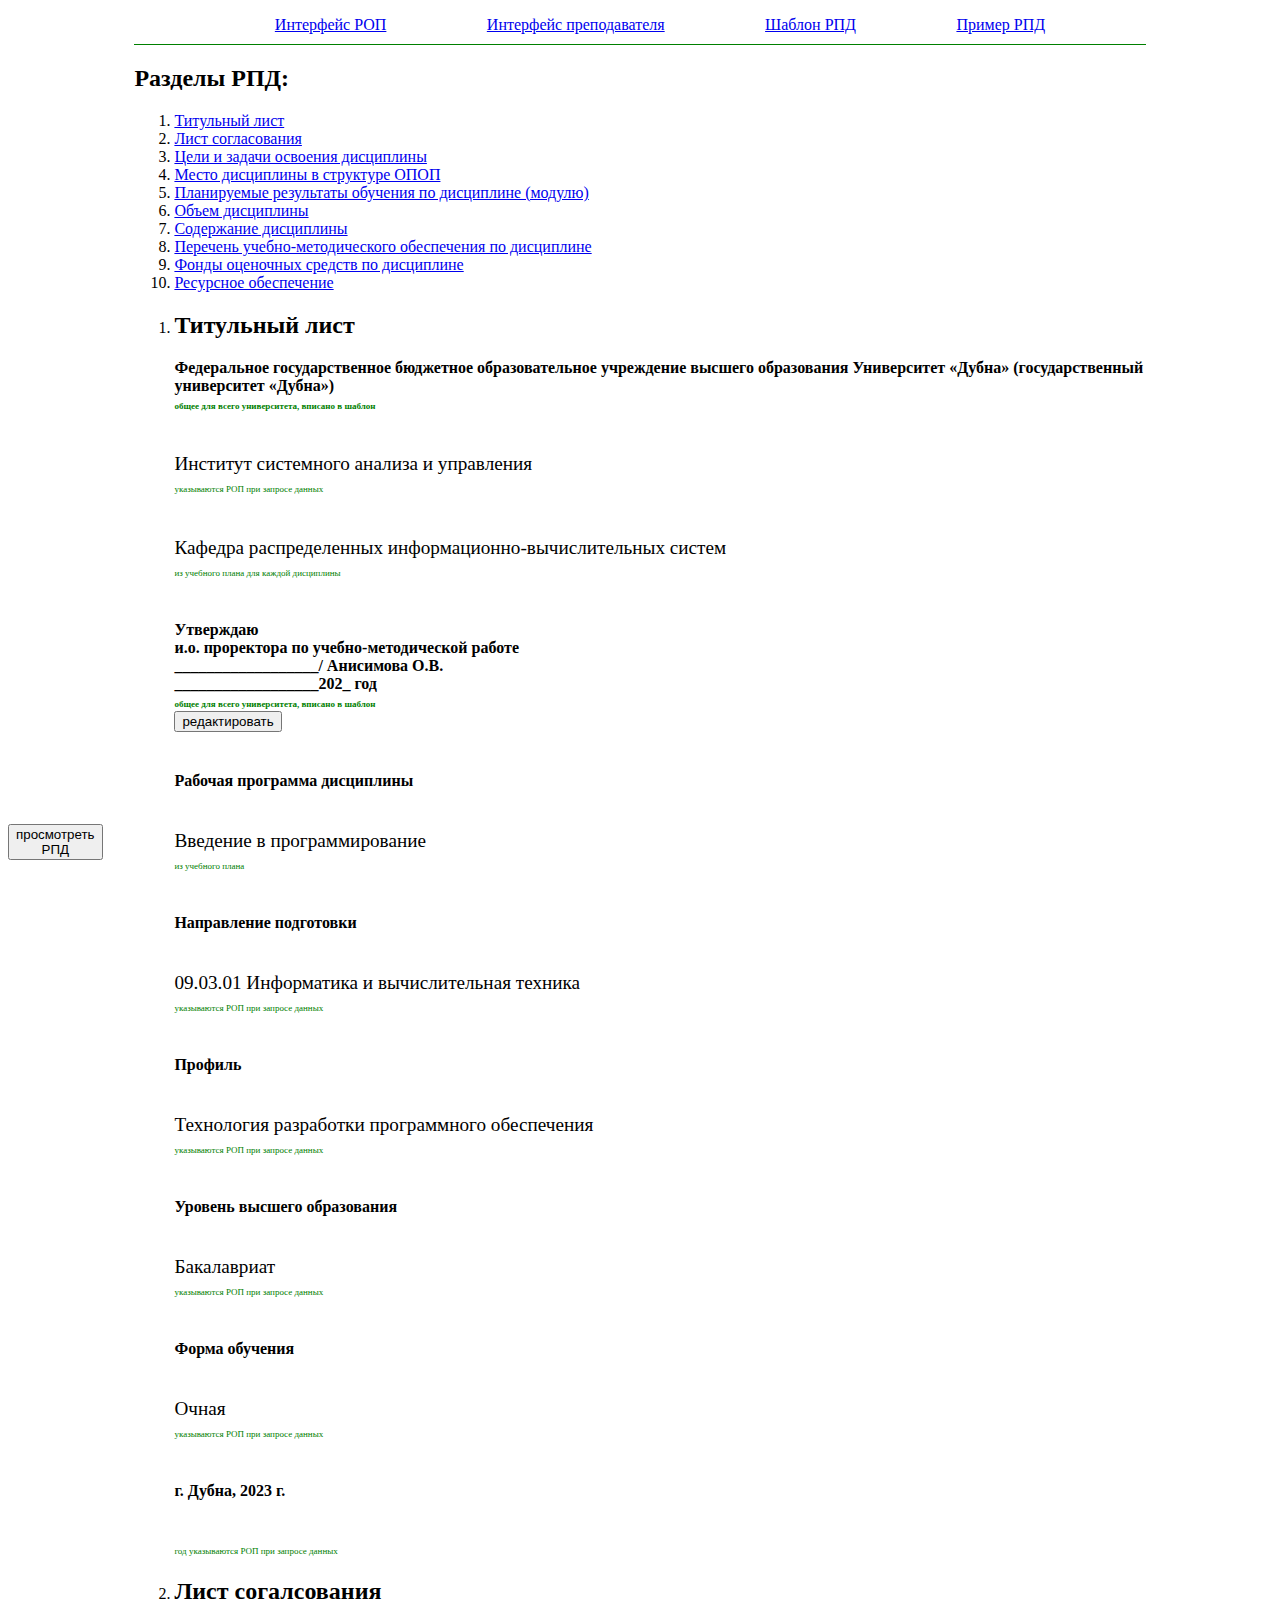
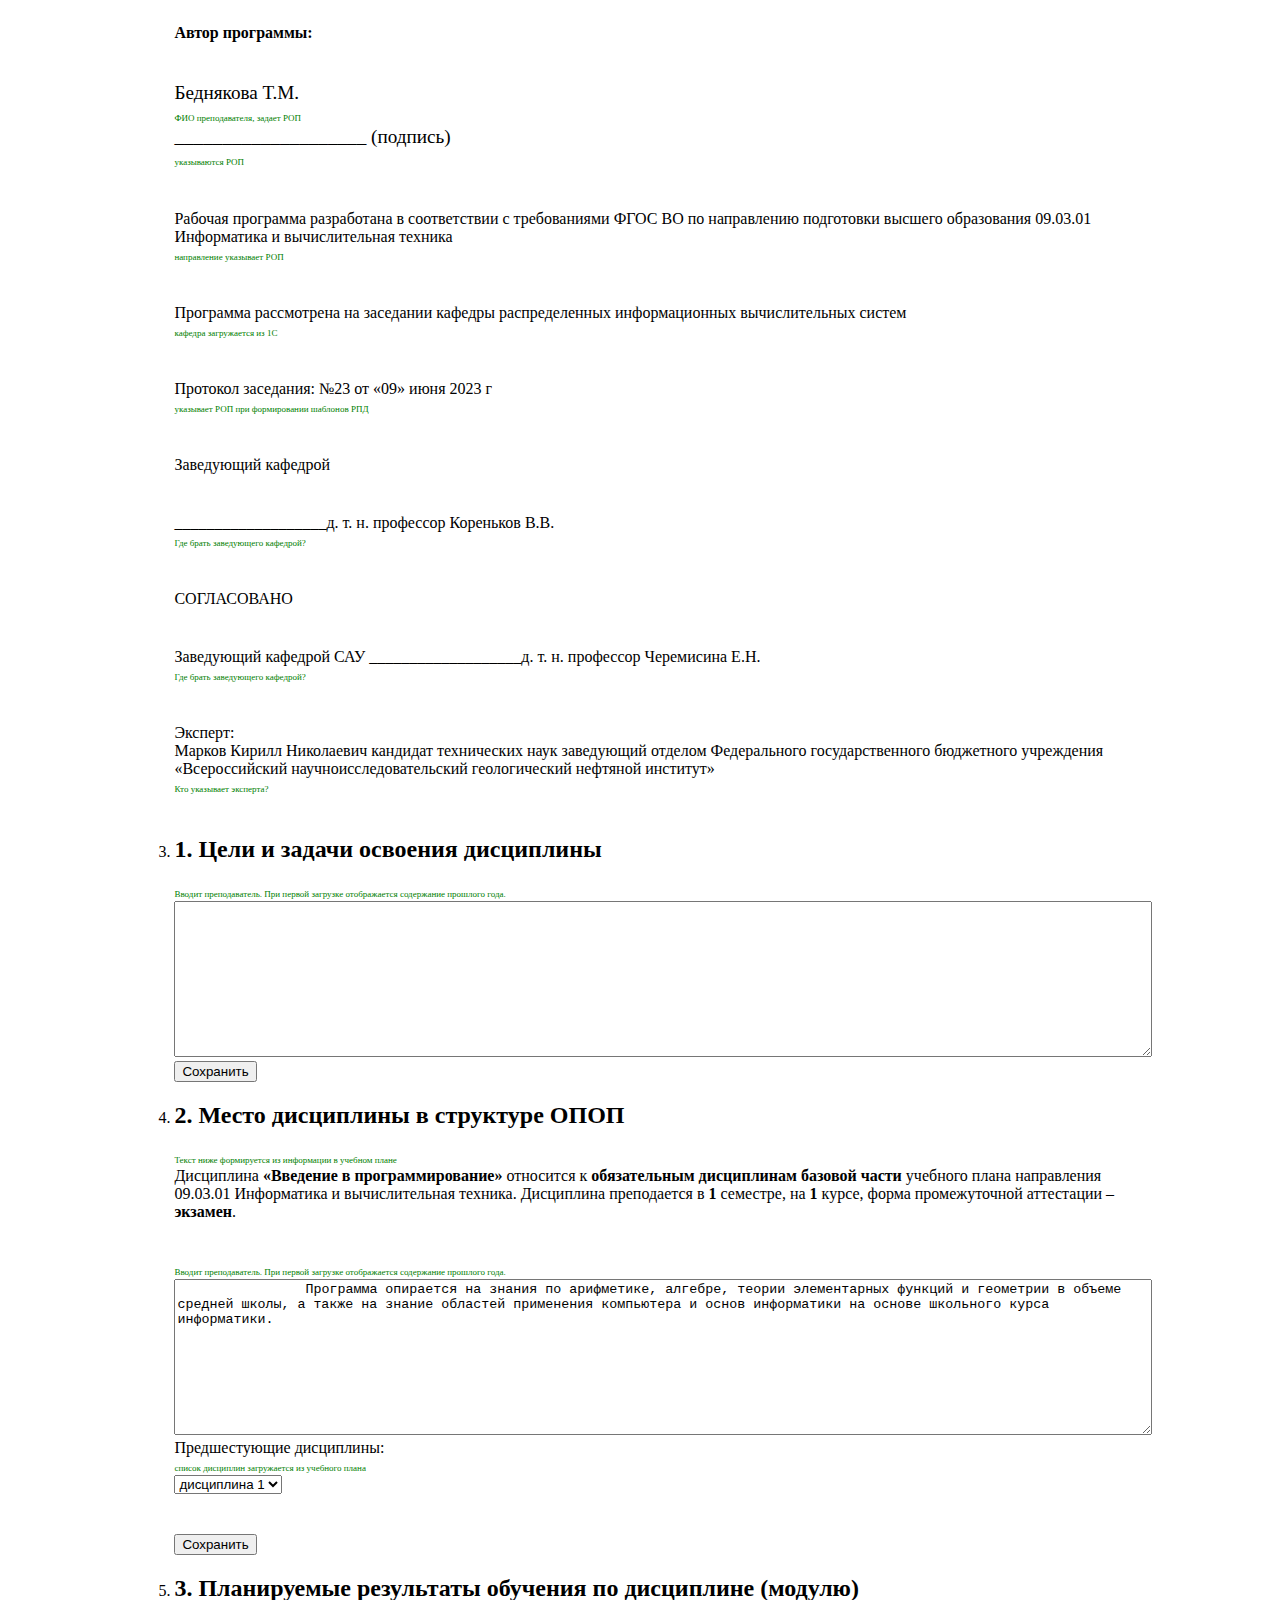
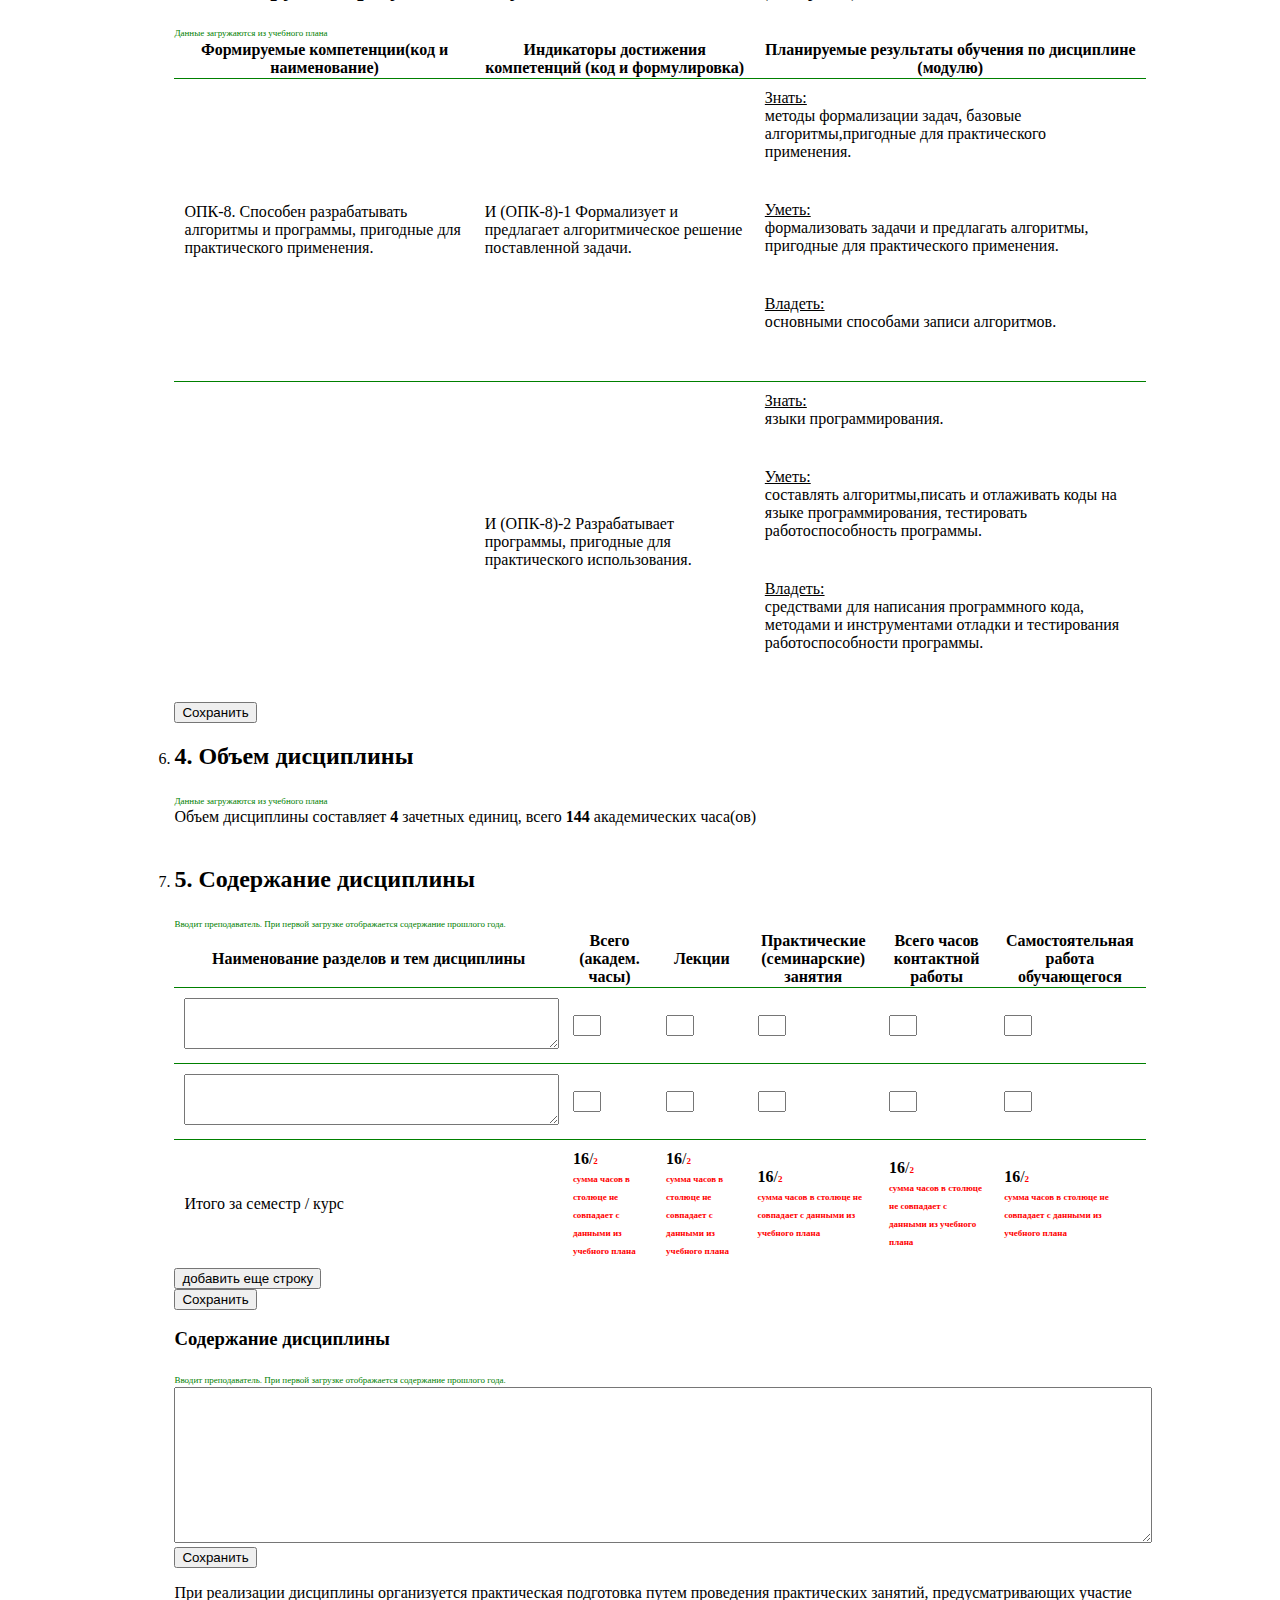
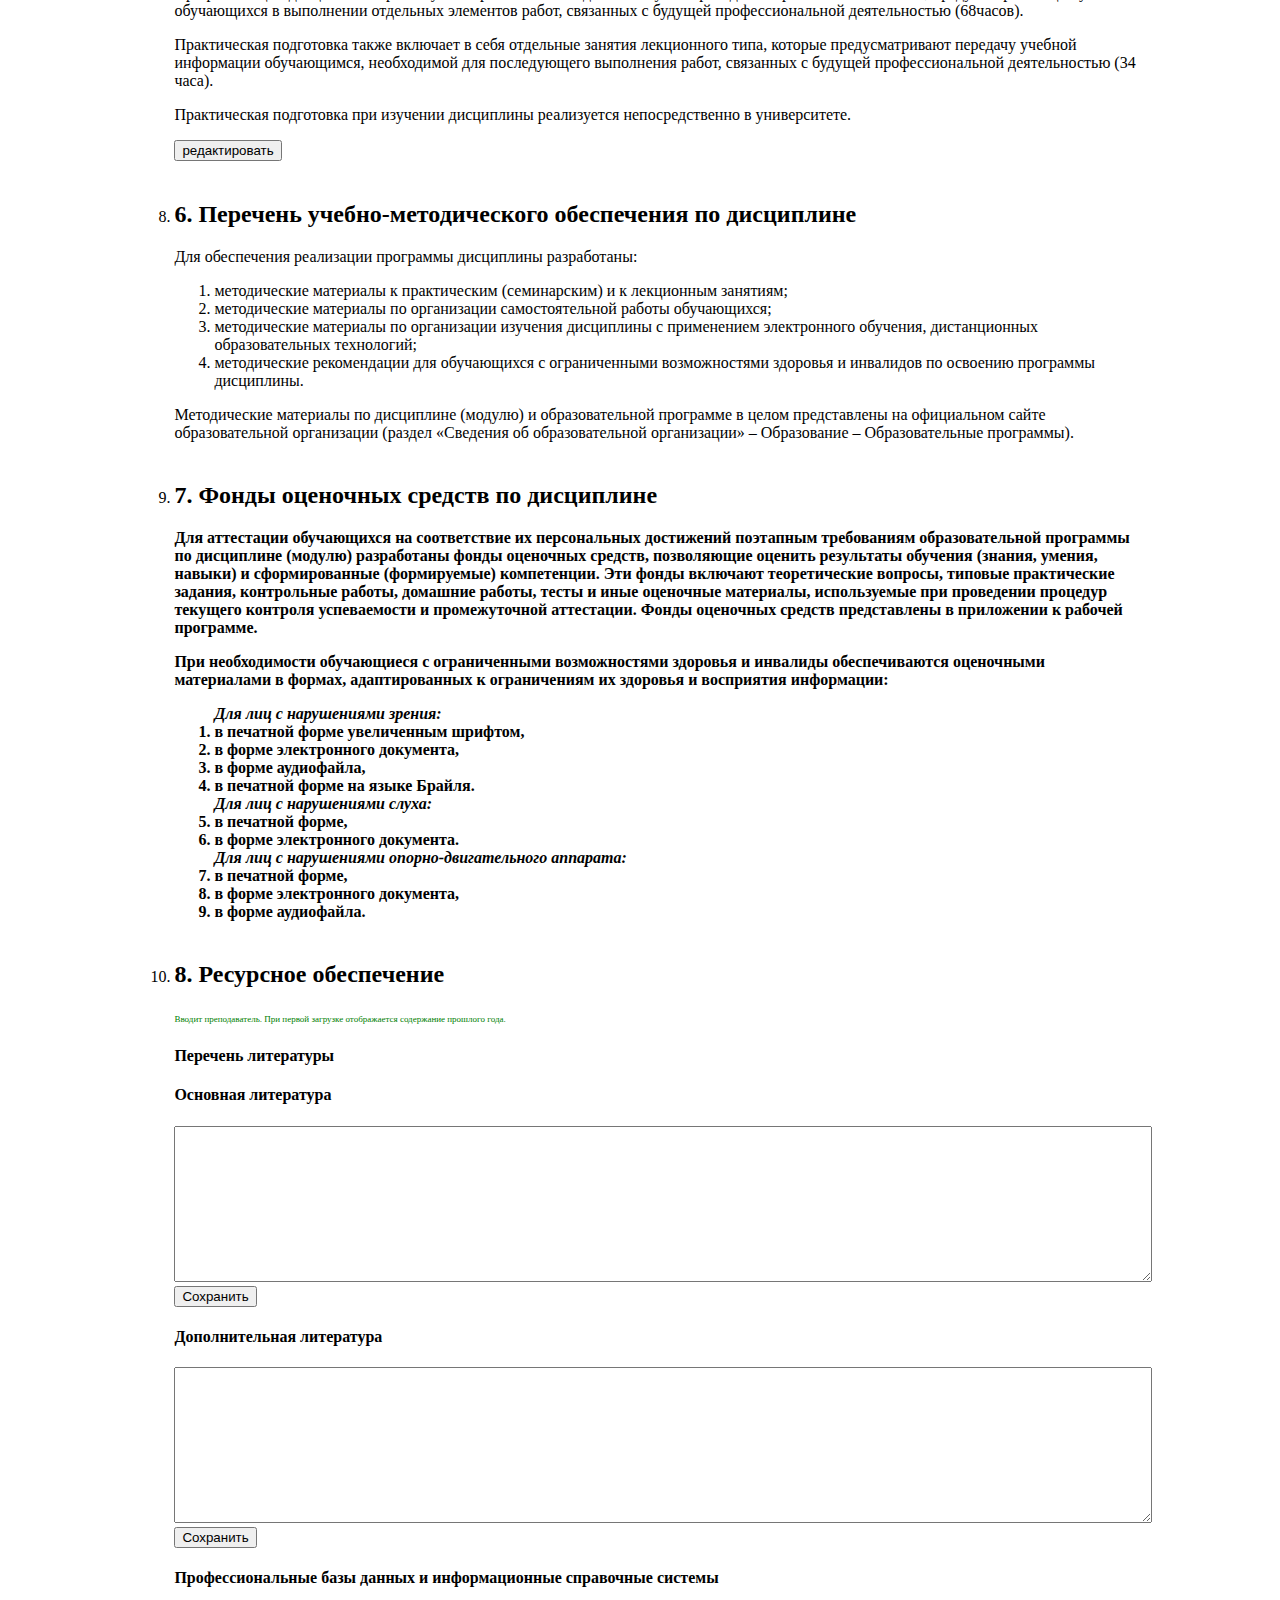
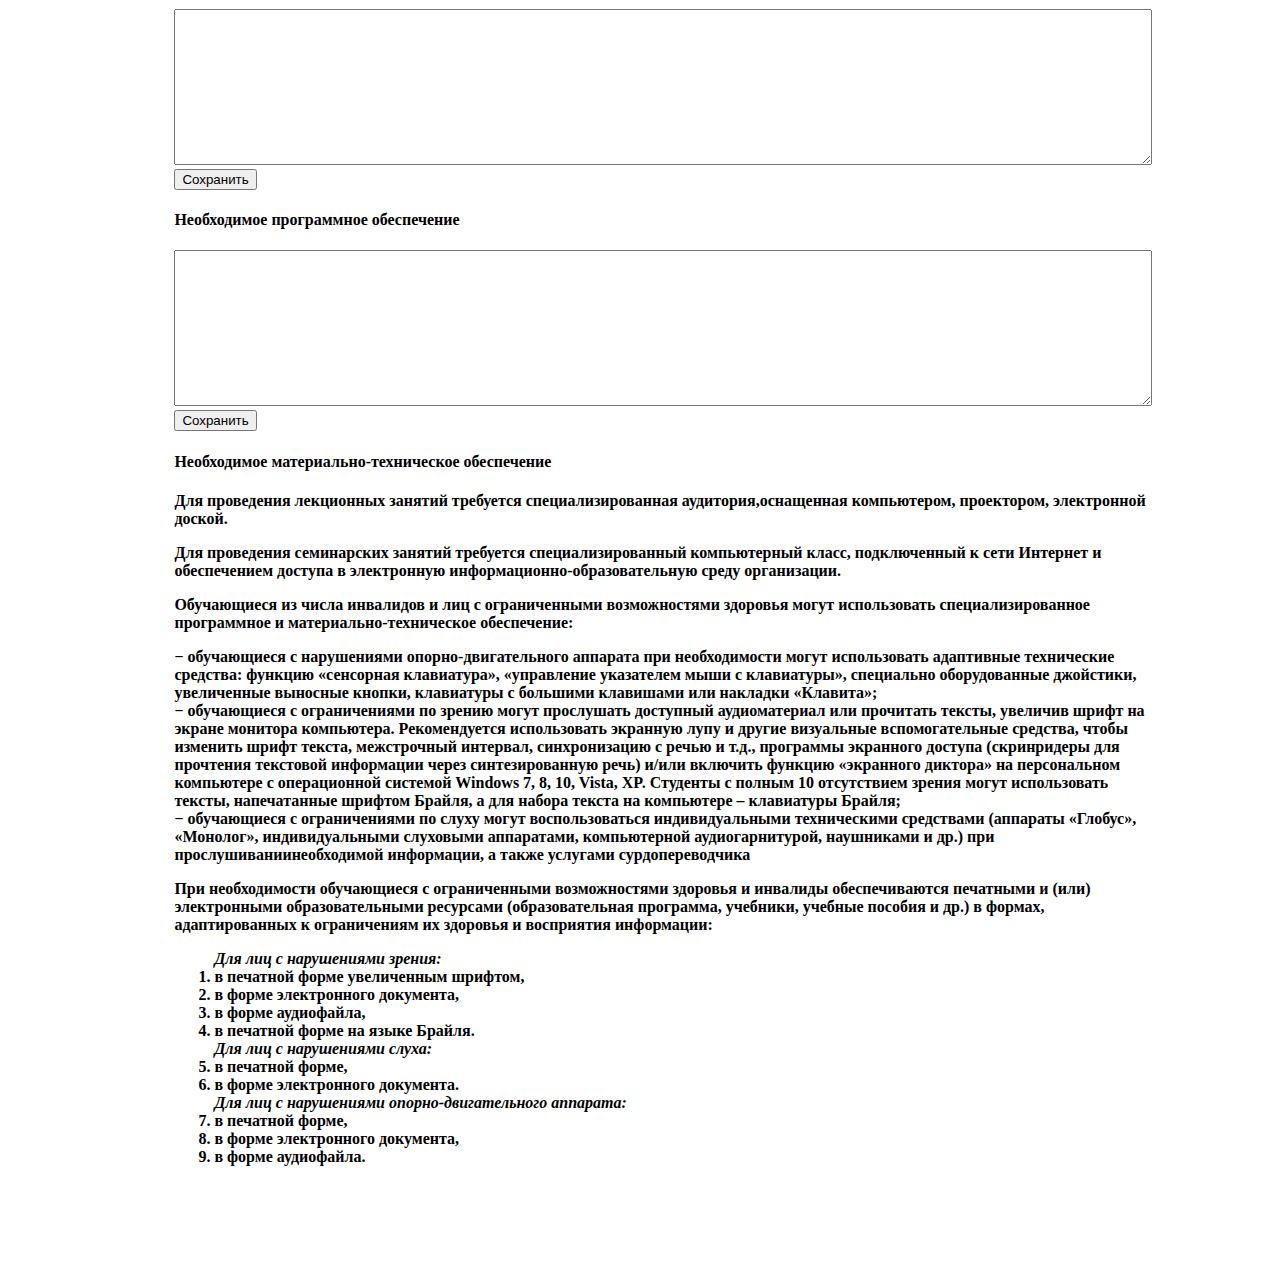
<file: example_RPD.html>
<!DOCTYPE html>
<html lang="en">
<head>
    <meta charset="UTF-8">
    <meta name="viewport" content="width=device-width, initial-scale=1.0">
    <link rel="stylesheet" href="style.css">
    <title>РПД, шаблон</title>
</head>
<body>
    <nav class="wrapper">
        <ol class="nav">
            <li><a href="manager.html" target="_blank">Интерфейс РОП</a></li>
            <li><a href="teacher.html" target="_blank">Интерфейс преподавателя</a></li>
            <li><a href="template.html" target="_blank">Шаблон РПД</a></li>
            <li><a href="example_RPD.html" target="_blank">Пример РПД</a></li>
        </ol>
    </nav>
    <main class="wrapper">
    <h2>Разделы РПД:</h2>
    <ol>
        <li><a href="#1">Титульный лист</a></li>
        <li><a href="#2">Лист согласования</a></li>
        <li><a href="#3">Цели и задачи освоения дисциплины</a></li>
        <li><a href="#4">Место дисциплины в структуре ОПОП</a></li>
        <li><a href="#5">Планируемые результаты обучения по дисциплине (модулю)</a></li>
        <li><a href="#6">Объем дисциплины</a></li>
        <li><a href="#7">Содержание дисциплины</a></li>
        <li><a href="#8">Перечень учебно-методического обеспечения по дисциплине</a></li>
        <li><a href="#9">Фонды оценочных средств по дисциплине</a></li>
        <li><a href="#10">Ресурсное обеспечение</a></li>
    </ol>
    <ol >
        <!-- титульный лист -->
        <li id="1">
            <h2>Титульный лист</h2>
            <div class="template">
                Федеральное государственное бюджетное образовательное учреждение высшего образования Университет «Дубна» (государственный университет «Дубна»)<br>
                <span>общее для всего университета, вписано в шаблон</span><br>
            </div>
            <div class = "add-manager" id = "faculty">
                Институт системного анализа и управления<br>
                <span>указываются РОП при запросе данных</span>
            </div>
            <div class = "add-manager" id="department">
                Кафедра распределенных информационно-вычислительных систем<br>
                <span>из учебного плана для каждой дисциплины</span>
            </div>
            <div class="template">
                Утверждаю <br>
                и.о. проректора по учебно-методической работе <br>
                __________________/ Анисимова О.В. <br>
                __________________202_ год <br>
                <span>общее для всего университета, вписано в шаблон</span> <br>
                <button onclick="approve.style.display = 'block';">редактировать</button> <br>
                <textarea name="" id="approve" rows="3" style = "display: none;">
                    и.о. проректора по учебно-методической работе
                    __________________/ Анисимова О.В.
                    __________________202_ год
                </textarea>
            </div>
            <div class="template">
                Рабочая программа дисциплины
            </div>
            <div class = "add-manager">
                Введение в программирование <br>
                <span>из учебного плана</span>
            </div>
            <div class="template">
            Направление подготовки
            </div>
            <div class = "add-manager">
                09.03.01 Информатика и вычислительная техника <br>
                <span>указываются РОП при запросе данных</span>
            </div>
            <div class="template">
                Профиль
            </div>
            <div class = "add-manager">
                Технология разработки программного обеспечения <br>
                <span>указываются РОП при запросе данных</span>
            </div>
            <div class="template">Уровень высшего образования</div>
            <div class="add-manager">Бакалавриат <br>
                <span>указываются РОП при запросе данных</span></div>
            <div class="template">Форма обучения</div>
            <div class="add-manager">Очная <br>
                <span>указываются РОП при запросе данных</span>
            </div>
            <div class="template">г. Дубна, 2023 г.</div>
            <span>год указываются РОП при запросе данных</span>
        </li>
        <!--содержание программы  -->
        <!-- лист согалсования -->
        <li id="2">
            <h2>Лист согалсования</h2>
            <div class="template">
                Автор программы:
            </div>
            <div class="add-manager">
                Беднякова Т.М. <br>
                <span>ФИО преподавателя, задает РОП</span> <br>
                ____________________ (подпись) <br>
                <span>указываются РОП</span>
            </div>
            <div class="tamplate">
                Рабочая программа разработана в соответствии с требованиями ФГОС ВО по направлению подготовки высшего образования 
                09.03.01 Информатика и вычислительная техника <br>
                <span>направление указывает РОП</span> <br>
            </div>
            <div class="tamplate">
                Программа рассмотрена на заседании кафедры распределенных информационных вычислительных систем <br>
                <span>кафедра загружается из 1С</span> <br>
            </div>
            <div class="tamplate">
                Протокол заседания: №23 от «09» июня 2023 г <br>
                <span>указывает РОП при формировании шаблонов РПД</span> <br>
            </div>
            <div class="tamplate">
            Заведующий кафедрой
            </div>
            <div>
            ___________________д. т. н. профессор Кореньков В.В.<br> 
            <span>Где брать заведующего кафедрой?</span>
            </div>
            
            <div>
            <div class="tamplate">
                СОГЛАСОВАНО
            </div>
            <div>
                Заведующий кафедрой САУ 
                ___________________д. т. н. профессор Черемисина Е.Н. <br>
                <span>Где брать заведующего кафедрой?</span>
            </div>
            </div>
            <div class="tamplate">
                Эксперт: <br>
                Марков Кирилл Николаевич кандидат технических наук заведующий отделом
                Федерального государственного бюджетного учреждения «Всероссийский научноисследовательский геологический нефтяной институт» <br>
                <span>Кто указывает эксперта?</span>
            </div>



        </li>
        <!-- Цели и задачи освоения дисциплины -->
        <li id = "3">
            <h2>1. Цели и задачи освоения дисциплины</h2>
            <span>Вводит преподаватель. При первой загрузке отображается содержание прошлого года.</span> <br>
            <textarea name="" id="" cols="30" rows="10"></textarea> <br>
            <!-- при нажатии тектс из поля ввода сохранятеся -->
            <button>Сохранить</button>
        </li>
        <!-- Место дисциплины в структуре ОПОП -->
        <li id = "4">
            <h2> 2. Место дисциплины в структуре ОПОП</h2>
            <div>
                <span>Текст ниже формируется из информации в учебном плане</span> <br>

                Дисциплина <span class="insert">«Введение в программирование»</span> относится к <span class="insert">обязательным дисциплинам базовой части </span> учебного плана направления <span class="insert"></span>09.03.01 Информатика и вычислительная техника</span>.
                Дисциплина преподается в <span class="insert">1 </span> семестре, на <span class="insert">1 </span> курсе, форма промежуточной аттестации – <span class="insert">экзамен</span>.
            </div>
            <span>Вводит преподаватель. При первой загрузке отображается содержание прошлого года.</span> <br>
            <textarea name="" id="" cols="30" rows="10">
                Программа опирается на знания по арифметике, алгебре, теории элементарных функций и геометрии в объеме средней школы, а также на знание областей применения компьютера и основ информатики на основе школьного курса информатики.
            </textarea> <br>
            <div class="tamplate">
            Предшестующие дисциплины: <br>
            <span>список дисциплин загружается из учебного плана</span><br>
            <select name="" id="">
                <option value="">дисциплина 1</option>
                <option value="">дисциплина 2</option>
                <option value="">дисциплина 3</option>
            </select>
            </div>
            <!-- при нажатии тектс из поля ввода сохранятеся -->
            <button>Сохранить</button>
        </li>
        <!-- 3. Планируемые результаты обучения по дисциплине (модулю) -->
        <li id = "5">
            <h2>3. Планируемые результаты обучения по дисциплине (модулю)</h2>
            <span>Данные загружаются из учебного плана</span> <br>
            <table>
                <tr>
                    <th>
                        Формируемые компетенции(код и наименование)
                    </th>
                    <th>
                        Индикаторы достижения компетенций (код и формулировка)
                    </th>
                    <th>
                        Планируемые результаты обучения по дисциплине (модулю)
                    </th>
                </tr>
                <tr>
                    <td>
                        ОПК-8. Способен разрабатывать алгоритмы и программы, пригодные для практического применения.
                    </td>
                    <td>
                        И (ОПК-8)-1 Формализует и предлагает алгоритмическое решение поставленной задачи.
                    </td>
                    <td>
                        <u>Знать:</u> <br>
                        <div>методы формализации задач, базовые алгоритмы,пригодные для практического применения.
                    </div>
                        <u>Уметь:</u>
                        <div>
                        формализовать задачи и предлагать алгоритмы, пригодные для практического применения.
                        </div>
                        <u>Владеть:</u>
                        <div>
                        основными способами записи алгоритмов.
                        </div>
                    </td>
                </tr>
                <tr>
                    <td>
                        
                    </td>
                    <td>
                        И (ОПК-8)-2 Разрабатывает программы, пригодные для практического использования.
                    </td>
                    <td>
                        <u>Знать:</u> <br>
                        <div>языки программирования.
                    </div>
                        <u>Уметь:</u>
                        <div>
                            составлять алгоритмы,писать и отлаживать коды на языке программирования, тестировать работоспособность программы.
                        </div>
                        <u>Владеть:</u>
                        <div>
                            средствами для написания программного кода, методами и инструментами отладки и тестирования работоспособности
                            программы.
                        </div>
                    </td>
                </tr>
            </table>
            <button>Сохранить</button>
        </li>
        <!-- 4. Объем дисциплины  -->
        <li id = "6">
            <h2>4. Объем дисциплины </h2>
            <span>Данные загружаются из учебного плана</span> <br>
            <div>
                Объем дисциплины составляет <span class="insert">4</span> зачетных единиц, всего <span class="insert">144</span> академических часа(ов)
            </div>
        </li>
        <!-- 5. Содержание дисциплины  -->
        <li id = "7">
            <h2>5. Содержание дисциплины </h2>
            <span>Вводит преподаватель. При первой загрузке отображается содержание прошлого года.</span> <br>
            <table>
                <thead>
                <tr>
                    <th id="t">Наименование разделов и тем дисциплины </th>
                    <th >Всего (академ. часы)</th>   
                    <th >Лекции</th>
                    <th >Практические (семинарские) занятия</th>
                    <th >Всего часов контактной работы</th>
                    <th >Самостоятельная работа обучающегося</th>
                </tr>
            </thead>
            <tbody>
                <tr>
                    <td>
                        <textarea name="" id="" rows="3"></textarea>
                    </td>
                    <td>
                        <input type="number" id="t1_sum" readonly class="input-num">
                    </td>
                    <td>
                        <input type="number" id = "t1_l" class="input-num">
                    </td>
                    <td>
                        <input type="number" id = "t1_s" class="input-num">
                    </td>
                    <td>
                        <input type="number" id="t1_sum_l_s" readonly class="input-num">
                    </td>
                    <td>
                        <input type="number" id = "t1_sam" class="input-num">
                    </td>
                </tr>
                <tr>
                    <td>
                        <textarea name="" id="" rows="3"></textarea>
                    </td>
                    <td>
                        <input type="number" id="t1_sum" readonly class="input-num">
                    </td>
                    <td>
                        <input type="number" id = "t1_l" class="input-num">
                    </td>
                    <td>
                        <input type="number" id = "t1_s" class="input-num">
                    </td>
                    <td>
                        <input type="number" id="t1_sum_l_s" readonly class="input-num">
                    </td>
                    <td>
                        <input type="number" id = "t1_sam" class="input-num">
                    </td>
                </tr>

                <!-- последняя строка, вычсляется автоматически -->
                <!-- данные беруться из цчебного плана и как сумма по столбцу -->
                <tr>
                    <td>
                        Итого за семестр / курс
                    </td>
                    <!-- если итоговая сумма не совпадает, то показывать два числа -->
                    <td>
                        <span class="select">16</span>/<span class="error">2</span>
                        <br>
                        <span class="error">сумма часов в столюце не совпадает с данными из учебного плана</span>
                    </td>
                    <td>
                        <span class="select">16</span>/<span class="error">2</span><br>
                        <span class="error">сумма часов в столюце не совпадает с данными из учебного плана</span>
                    </td>
                    <td>
                        <span class="select">16</span>/<span class="error">2</span> <br>
                        <span class="error">сумма часов в столюце не совпадает с данными из учебного плана</span>
                    </td>
                    <td>
                        <span class="select">16</span>/<span class="error">2</span> <br>
                        <span class="error">сумма часов в столюце не совпадает с данными из учебного плана</span>
                    </td>
                    <td>
                        <span class="select">16</span>/<span class="error">2</span>
                        <br>
                        <span class="error">сумма часов в столюце не совпадает с данными из учебного плана</span>
                    </td>
                </tr>

            </tbody>
            </table>
            <button>добавить еще строку</button><br>
            <!-- при нажатии тектс из поля ввода сохранятеся -->
            <button>Сохранить</button>
            <h3>Содержание дисциплины </h3>
            <span>Вводит преподаватель. При первой загрузке отображается содержание прошлого года.</span> <br>
            <textarea name="" id="" cols="30" rows="10"></textarea> <br>
            <!-- при нажатии тектс из поля ввода сохранятеся -->
            <button>Сохранить</button>
            <div class="tamplate">
                <p>При реализации дисциплины организуется практическая подготовка путем проведения практических занятий, предусматривающих участие обучающихся в выполнении отдельных элементов работ, связанных с будущей профессиональной деятельностью (68часов).</p>
            <p>Практическая подготовка также включает в себя отдельные занятия лекционного типа, которые предусматривают передачу учебной информации обучающимся, необходимой для последующего выполнения работ, связанных с будущей профессиональной деятельностью (34 часа).</p>
            <p>Практическая подготовка при изучении дисциплины реализуется непосредственно в университете.
            </p>
            <button>редактировать</button>
            </div>
        </li>
        <!-- 6. Перечень учебно-методического обеспечения по дисциплине  -->
        <li id = "8">
            <h2>6. Перечень учебно-методического обеспечения по дисциплине </h2>
            <div class="tamplate">
                <p>Для обеспечения реализации программы дисциплины разработаны:</p>
                <ol>
                <li>методические материалы к практическим (семинарским) и к лекционным занятиям;</li>
                <li>методические материалы по организации самостоятельной работы обучающихся;</li>
                <li>методические материалы по организации изучения дисциплины с применением электронного обучения, дистанционных образовательных технологий;</li>
                <li>методические рекомендации для обучающихся с ограниченными возможностями здоровья и инвалидов по освоению программы дисциплины.</li>
                </ol>
                <p>
                Методические материалы по дисциплине (модулю) и образовательной программе в
                целом представлены на официальном сайте образовательной организации (раздел «Сведения
                об образовательной организации» – Образование – Образовательные программы).
                </p>
            </div>
        </li>
        <!-- 7. Фонды оценочных средств по дисциплине   -->
        <li id = "9">
            <h2>7. Фонды оценочных средств по дисциплине </h2>
            <div class="template">
                <p>
                Для аттестации обучающихся на соответствие их персональных достижений поэтапным требованиям образовательной программы по дисциплине (модулю) разработаны фонды оценочных средств, позволяющие оценить результаты обучения (знания, умения, навыки) и сформированные (формируемые) компетенции. Эти фонды включают теоретические вопросы, типовые практические задания, контрольные работы, домашние работы, тесты и иные оценочные материалы, используемые при проведении процедур текущего контроля успеваемости и промежуточной аттестации. Фонды оценочных средств представлены в приложении к рабочей программе.
                </p>
                <p>
                    При необходимости обучающиеся с ограниченными возможностями здоровья и инвалиды обеспечиваются оценочными материалами в формах, адаптированных к ограничениям их здоровья и восприятия информации:
                </p>
                <ol>
                    <i>Для лиц с нарушениями зрения:</i>
                    <li>в печатной форме увеличенным шрифтом,</li>
                    <li> в форме электронного документа,</li>
                    <li> в форме аудиофайла,</li>
                    <li> в печатной форме на языке Брайля.</li>
                    <i>Для лиц с нарушениями слуха:</i>
                    <li>в печатной форме,</li>
                    <li>в форме электронного документа.</li>
                   <i> Для лиц с нарушениями опорно-двигательного аппарата:</i>
                   <li>в печатной форме,</li>
                   <li>в форме электронного документа,</li>
                   <li>в форме аудиофайла.</li>
                </ol>
            </div>
        </li>
        <!-- 8. Ресурсное обеспечение -->
        <li id = "10">
            <h2>8. Ресурсное обеспечение</h2>
            <span>Вводит преподаватель. При первой загрузке отображается содержание прошлого года.</span> <br>
            <h4>Перечень литературы</h4>
            <h4>Основная литература</h4>
            <textarea name="" id="" cols="30" rows="10"></textarea> <br>
            <!-- при нажатии тектс из поля ввода сохранятеся -->
            <button>Сохранить</button>
            <h4>Дополнительная литература</h4>
            <textarea name="" id="" cols="30" rows="10"></textarea> <br>
            <!-- при нажатии тектс из поля ввода сохранятеся -->
            <button>Сохранить</button>
            <h4>Профессиональные базы данных и информационные справочные системы</h4>
            <textarea name="" id="" cols="30" rows="10"></textarea> <br>
            <!-- при нажатии тектс из поля ввода сохранятеся -->
            <button>Сохранить</button>

            <h4>Необходимое программное обеспечение</h4>
            <textarea name="" id="" cols="30" rows="10"></textarea> <br>
            <!-- при нажатии тектс из поля ввода сохранятеся -->
            <button>Сохранить</button>

            <h4>Необходимое материально-техническое обеспечение</h4>
            <div class="template">
                <p>
                    Для проведения лекционных занятий требуется специализированная аудитория,оснащенная компьютером, проектором, электронной доской.
                </p>
                <p>
                    Для проведения семинарских занятий требуется специализированный компьютерный класс, подключенный к сети Интернет и обеспечением доступа в электронную информационно-образовательную среду организации.
                </p>
                <p>
                    Обучающиеся из числа инвалидов и лиц с ограниченными возможностями здоровья могут использовать специализированное программное и материально-техническое обеспечение:
                </p>
                <p>
                    − обучающиеся с нарушениями опорно-двигательного аппарата при необходимости могут использовать адаптивные технические средства: функцию «сенсорная клавиатура», «управление указателем мыши с клавиатуры», специально оборудованные джойстики, увеличенные выносные кнопки, клавиатуры с большими клавишами или накладки «Клавита»; <br>
                    − обучающиеся с ограничениями по зрению могут прослушать доступный аудиоматериал или прочитать тексты, увеличив шрифт на экране монитора компьютера. Рекомендуется использовать экранную лупу и другие визуальные вспомогательные средства, чтобы изменить шрифт текста, межстрочный интервал, синхронизацию с речью и т.д., программы экранного доступа (скринридеры для прочтения текстовой информации через синтезированную речь) и/или включить функцию «экранного диктора» на персональном компьютере с операционной системой Windows 7, 8, 10, Vista, XP. Студенты с полным 10 отсутствием зрения могут использовать тексты, напечатанные шрифтом Брайля, а для набора текста на компьютере – клавиатуры Брайля; <br>
                    − обучающиеся с ограничениями по слуху могут воспользоваться индивидуальными техническими средствами (аппараты «Глобус», «Монолог», индивидуальными слуховыми аппаратами, компьютерной аудиогарнитурой, наушниками и др.) при прослушиваниинеобходимой информации, а также услугами сурдопереводчика <br>
                </p>
                <p>
                    При необходимости обучающиеся с ограниченными возможностями здоровья и инвалиды обеспечиваются печатными и (или) электронными образовательными ресурсами (образовательная программа, учебники, учебные пособия и др.) в формах, адаптированных к ограничениям их здоровья и восприятия информации:
                </p>
                <ol>
                    <i>Для лиц с нарушениями зрения:</i>
                    <li>в печатной форме увеличенным шрифтом,</li>
                    <li> в форме электронного документа,</li>
                    <li> в форме аудиофайла,</li>
                    <li> в печатной форме на языке Брайля.</li>
                    <i>Для лиц с нарушениями слуха:</i>
                    <li>в печатной форме,</li>
                    <li>в форме электронного документа.</li>
                   <i> Для лиц с нарушениями опорно-двигательного аппарата:</i>
                   <li>в печатной форме,</li>
                   <li>в форме электронного документа,</li>
                   <li>в форме аудиофайла.</li>
                </ol>

            </div>

        </li>
    </ol>
</main>
<footer class="margin-bottom">
    <div class="fix-button">
        <button>просмотреть РПД</button>
    </div>
</footer>
</body>
</html>
</file>
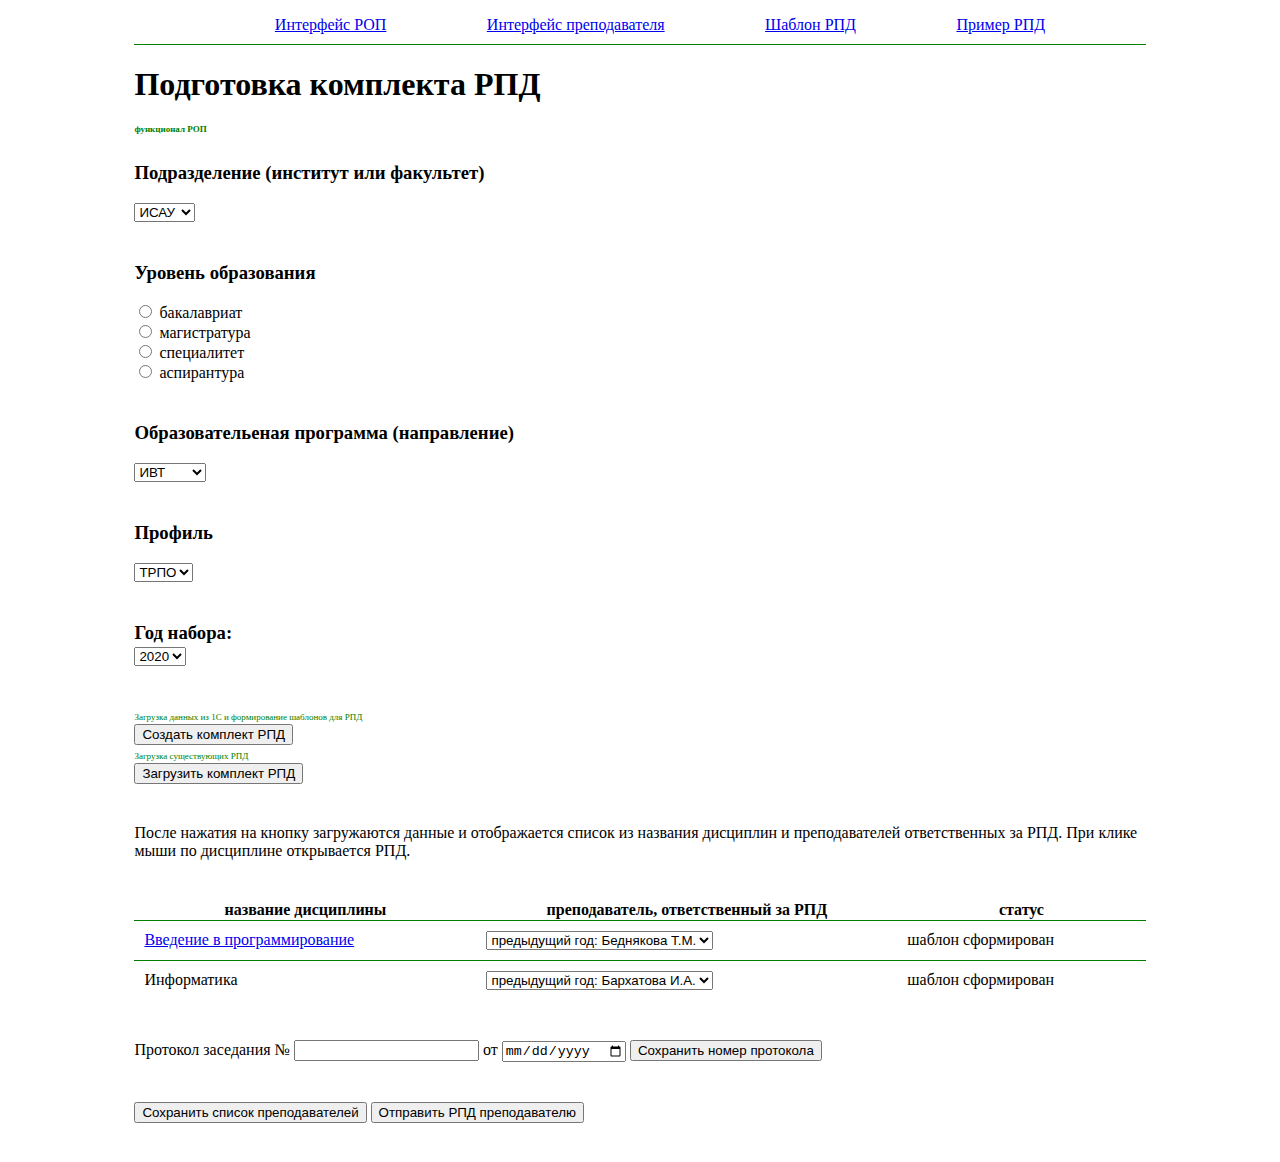
<file: manager.html>
<!DOCTYPE html>
<html lang="en">
<head>
    <meta charset="UTF-8">
    <meta name="viewport" content="width=device-width, initial-scale=1.0">
    <link rel="stylesheet" href="style.css">
    <title>Интерфейс РОП</title>
</head>
<body>
    <nav class="wrapper">
        <ol class="nav">
            <li><a href="manager.html" target="_blank">Интерфейс РОП</a></li>
            <li><a href="teacher.html" target="_blank">Интерфейс преподавателя</a></li>
            <li><a href="template.html" target="_blank">Шаблон РПД</a></li>
            <li><a href="example_RPD.html" target="_blank">Пример РПД</a></li>
        </ol>
    </nav>
    <main class="wrapper">
        <h1>Подготовка комплекта РПД <br>
        <span>функционал РОП</span>
        </h1>
        <!-- после авторизации данные заполняются автоматически
        год текущий -->
    <form action="manager_auth">
        <h3>Подразделение (институт или факультет)</h3>
        <div>
        <select name="faculty" id="faculty">
            <option value="Институт системного анализа и управления">ИСАУ</option>
            <option value="Инженерно-физический институт">ИФИ</option>
            <option value="Факультет социальных и гуманитарных наук">ФСГН</option>
            <option value="Факультет естественных и инженерных наук">ФЕИН</option>
        </select>
        </div>

        <h3>Уровень образования</h3>
        <div>
        <input type="radio"> бакалавриат <br>
        <input type="radio"> магистратура <br>
        <input type="radio"> специалитет <br>
        <input type="radio"> аспирантура <br>
        </div>

        <h3>Образовательеная программа (направление)</h3>
        <!-- ИСАУ -->
        <div>
        <select name="direction_of_study" id="direction_of_study">
            <option value="">ИВТ</option>
            <option value="">ПРИНЖ</option>
            <option value="">ПИ</option>
            <option value="">ФИИТ</option>
            <option value="">АТПП</option>
            <option value="">ИСТ</option>
        </select>
        </div>

        <h3>Профиль</h3>
        <!-- ИВТ -->
        <div>
        <select name="profile" id="profile">
            <option value="">ТРПО</option>
            <option value="">СИ</option>
        </select>
        </div>
        
        <h3>Год набора: 
            <div>
            <select name="year_of_study" id="year_of_study">
                <!-- как добавить новый год и убрать  -->
                <option value="2020">2020</option>
                <option value="2021">2021</option>
                <option value="2022">2022</option>
                <option value="2023">2023</option>
                <option value="2024">2024</option>
            </select>
            </div>
        </h3>

    </form>
        <div>
            <span>Загрузка данных из 1С и формирование шаблонов для РПД</span> <br>
            <!-- загружаются дисциплины направления на новый учебный год -->
            <button>Создать комплект РПД</button> <br>
            <span>Загрузка существующих РПД</span> <br>
            <!-- загружаются дисциплины направления на новый учебный год -->
            <button>Загрузить комплект РПД</button>

        </div>
            <div>После нажатия на кнопку загружаются данные и  отображается список из названия дисциплин и преподавателей ответственных за РПД. При клике мыши по дисциплине открывается РПД.
            </div>
            <div>
            <table>
                <tbody>
                    <tr>
                        <th>название дисциплины</th>
                        <th>преподаватель, ответственный за РПД</th>
                        <th>статус</th>
                    </tr>
                    <tr>
                        <td><a href="example_disc.html">Введение в программирование</a></td>
                        <td>
                            <select name="teachers" id="teachers">
                                <!-- из шаблона РПД прошлого года -->
                                <option value="">предыдущий год: Беднякова Т.М.</option>
                                <!-- сисок преподавателей из 1С, у кого дисциплина в нагрузке -->
                                <option value="">Беднякова Т.М.</option>
                                <option value="">Ушаноква М.Ю.</option>
                                <option value="">Сычева Т.М.</option>
                            </select>
                        </td>
                        <td>
                            шаблон сформирован
                            <!-- отправлена преподавателю -->
                            <!-- в работе -->
                            <!-- загружена преподавателем -->
                            <!-- на согласовании РОП -->
                            <!-- готова к загрузке на сайт -->
                            <!-- загружена на сайт -->
                        </td>
                    </tr>
                    <tr>
                        <td>Информатика</td>
                        <td>
                            <select name="teachers" id="teachers">
                                <!-- из шаблона РПД прошлого года -->
                                <option value="">предыдущий год: Бархатова И.А.</option>
                                 <!-- сисок преподавателей из 1С, у кого дисциплина в нагрузке -->
                                <option value="">Бархатова И.А.</option>
                                <option value="">Крейдер О.А.</option>
                                <option value="">Черемисина Е.Н.</option>  
                            </select>
                        </td>
                        <td>
                            шаблон сформирован
                            <!-- отправлена преподавателю -->
                            <!-- в работе -->
                            <!-- загружена преподавателем -->
                            <!-- на согласовании РОП -->
                            <!-- готова к загрузке на сайт -->
                            <!-- загружена на сайт -->
                        </td>
                    </tr>
                </tbody>
            </table>
            </div>
            <div>
                <div>Протокол заседания № <input type="text"> от <input type="date">
                <button>Сохранить номер протокола</button></div>

                <button>Сохранить список преподавателей</button>
                <button>Отправить РПД преподавателю</button>
            </div>

    </main>
</body>
</html>
</file>
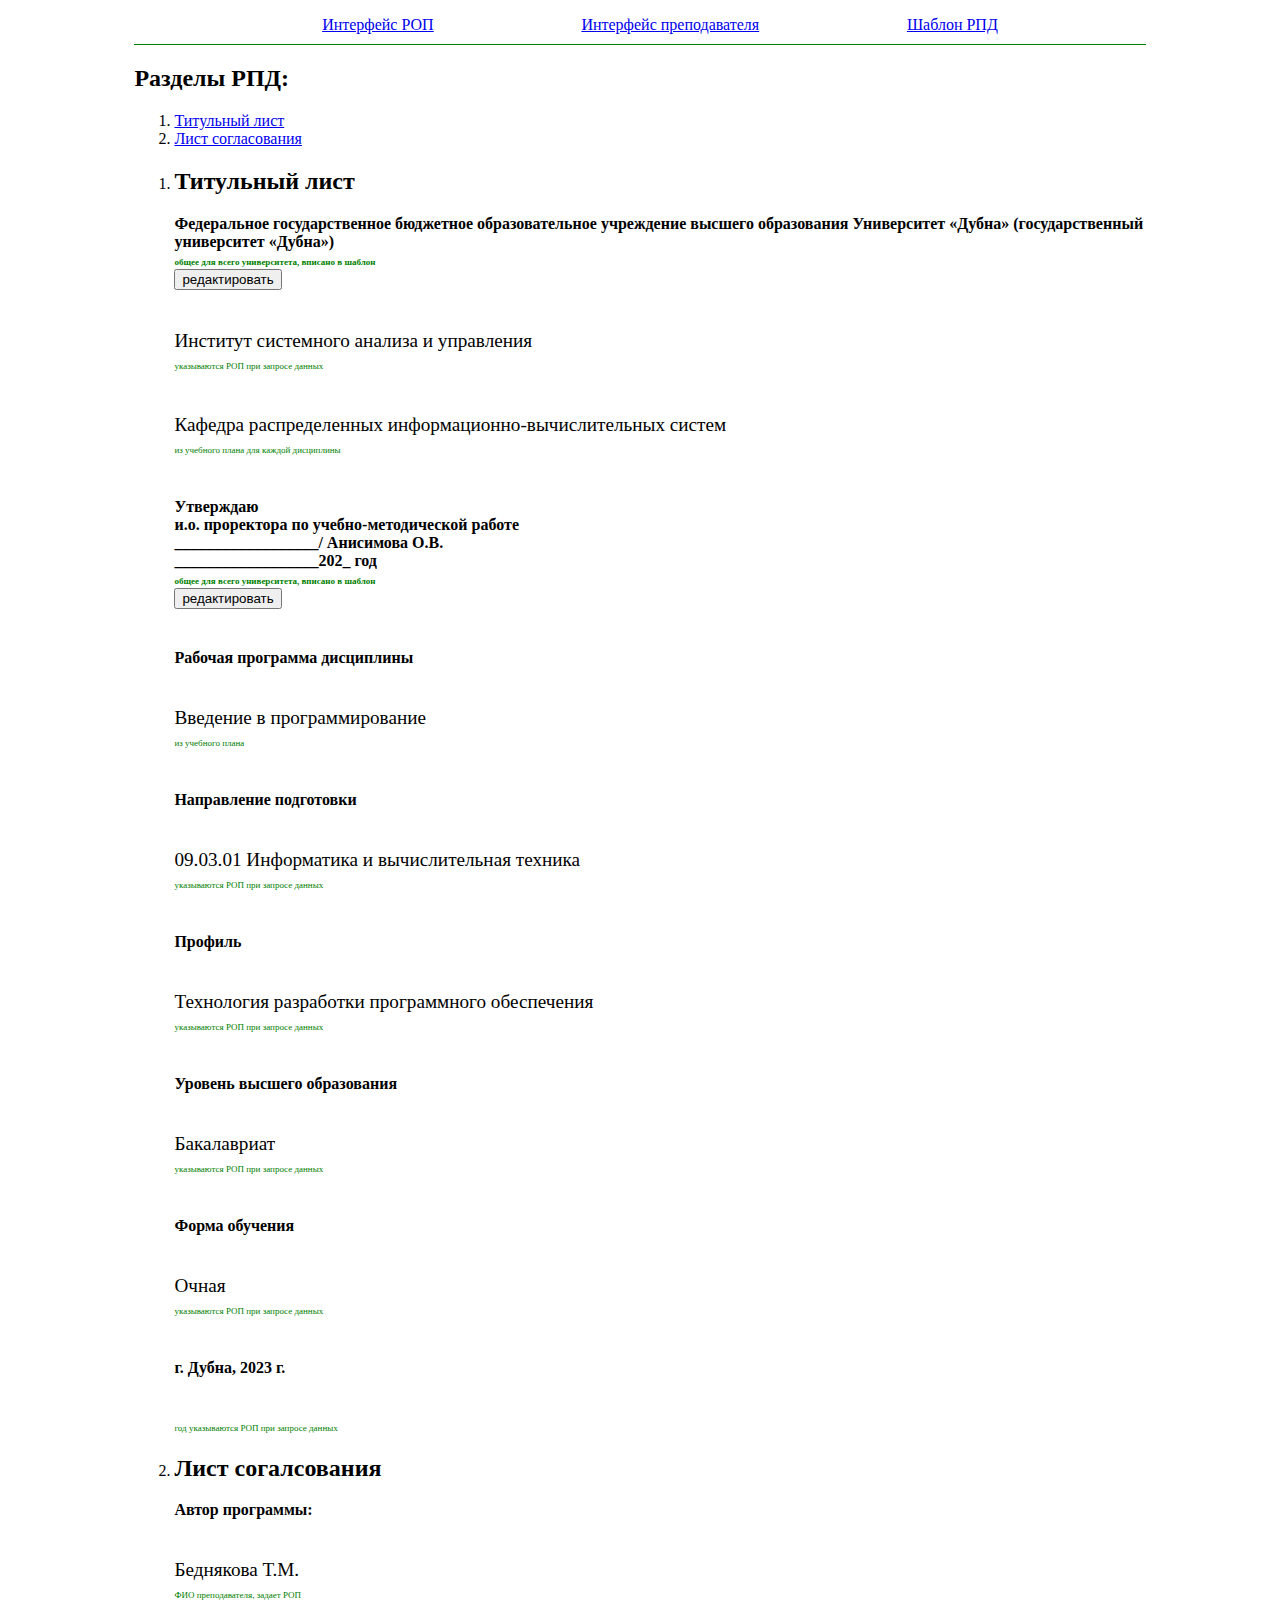
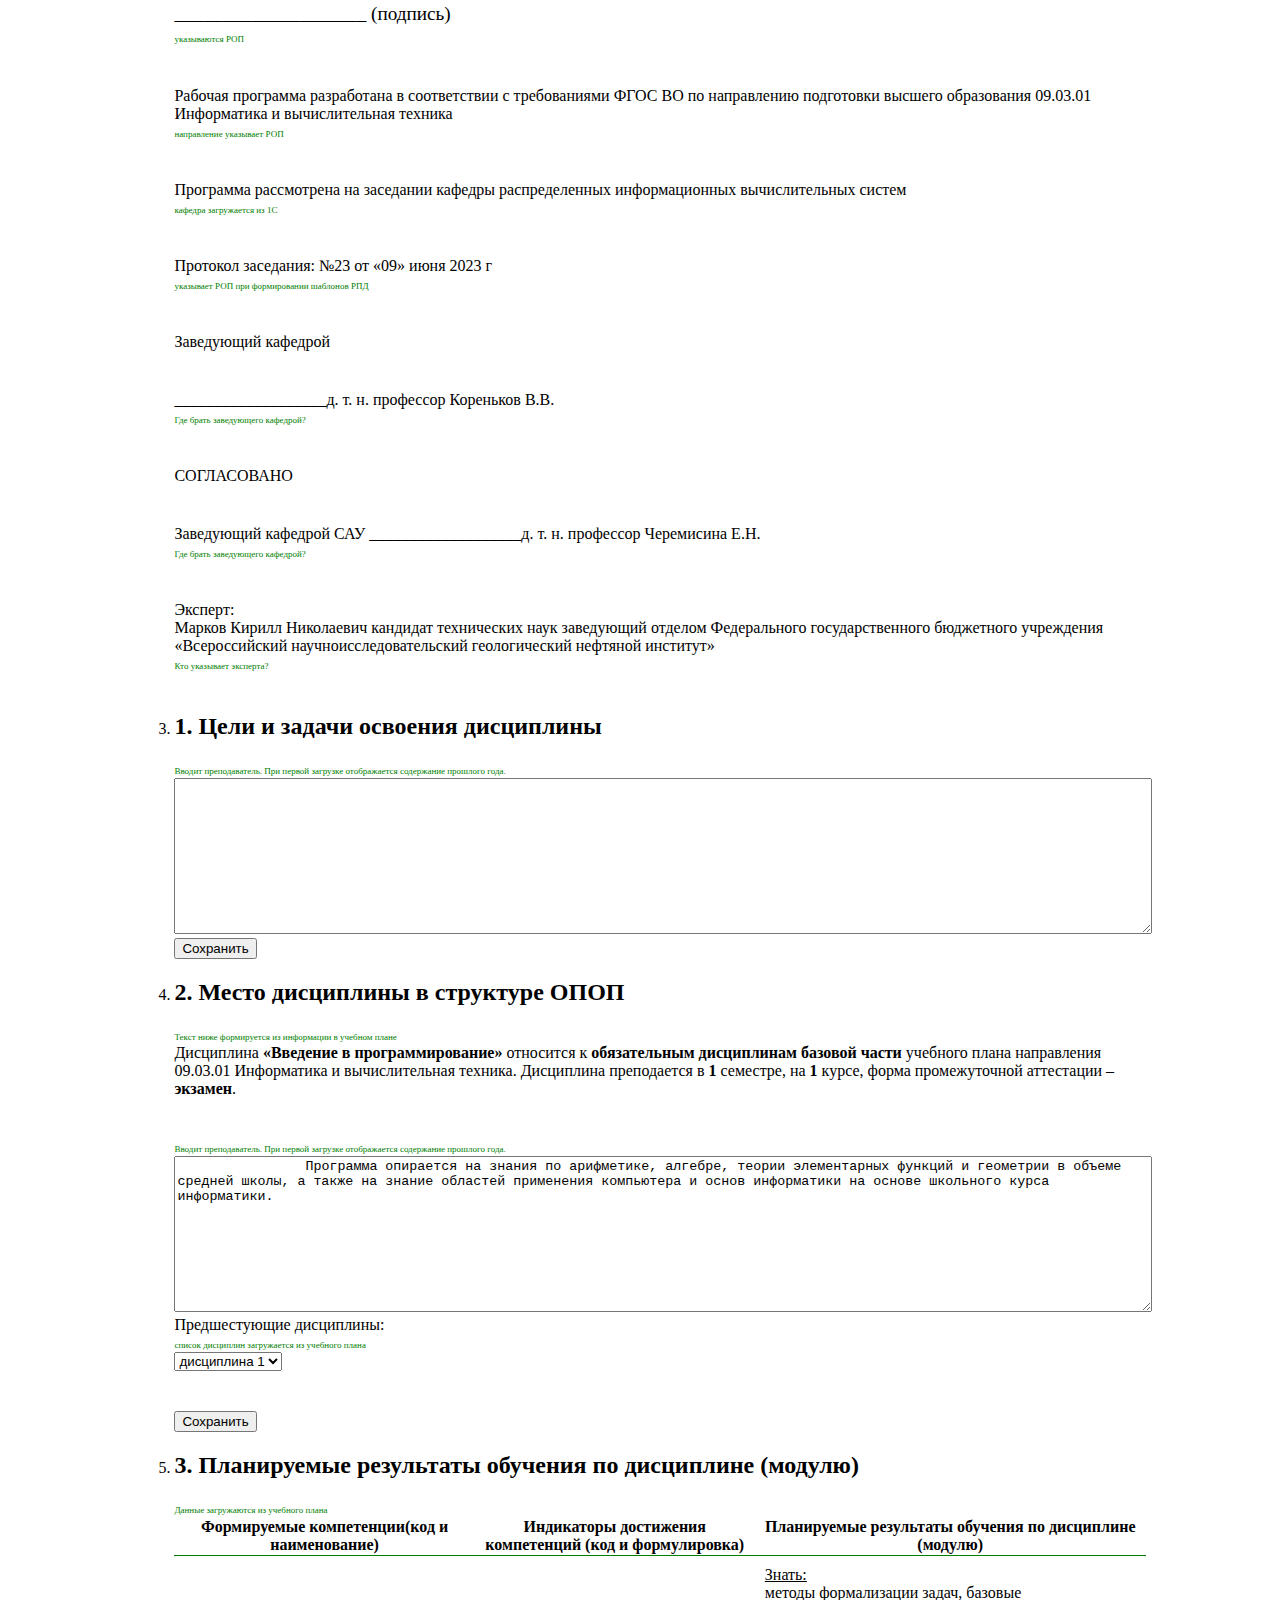
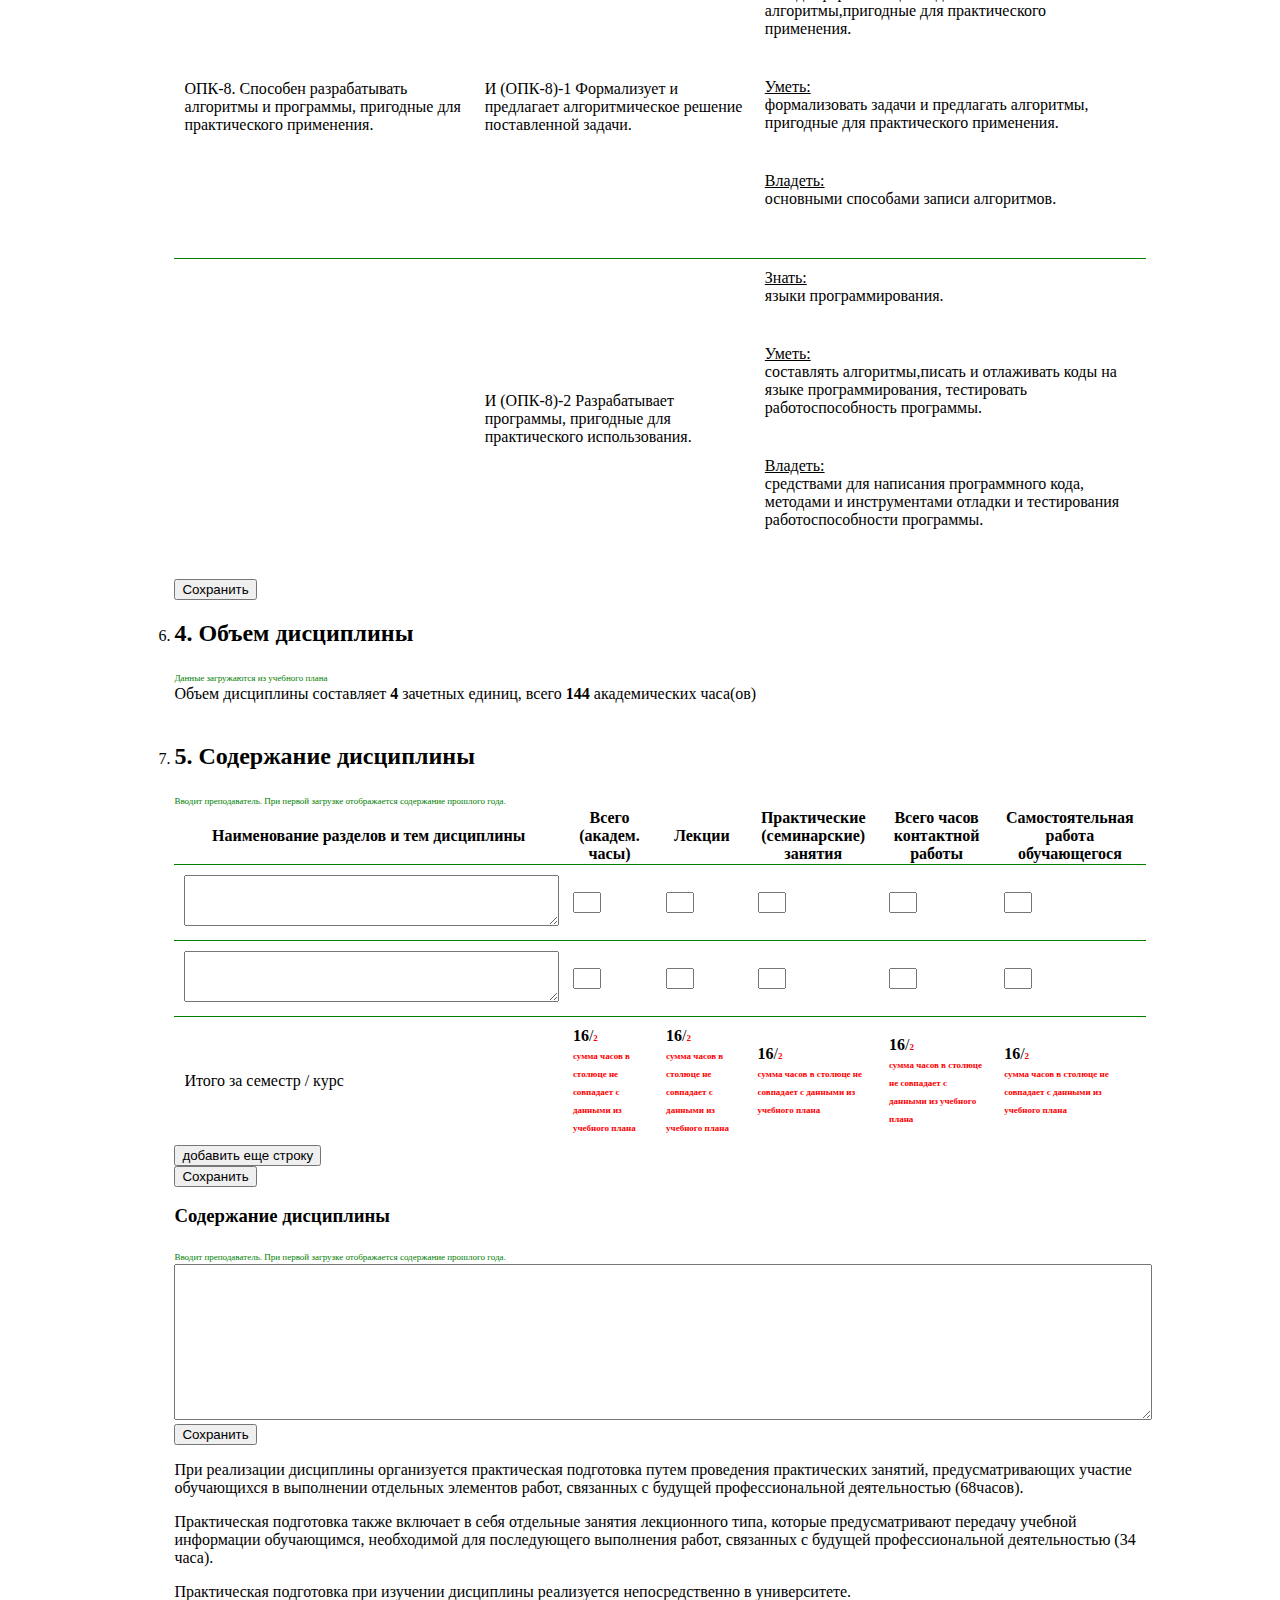
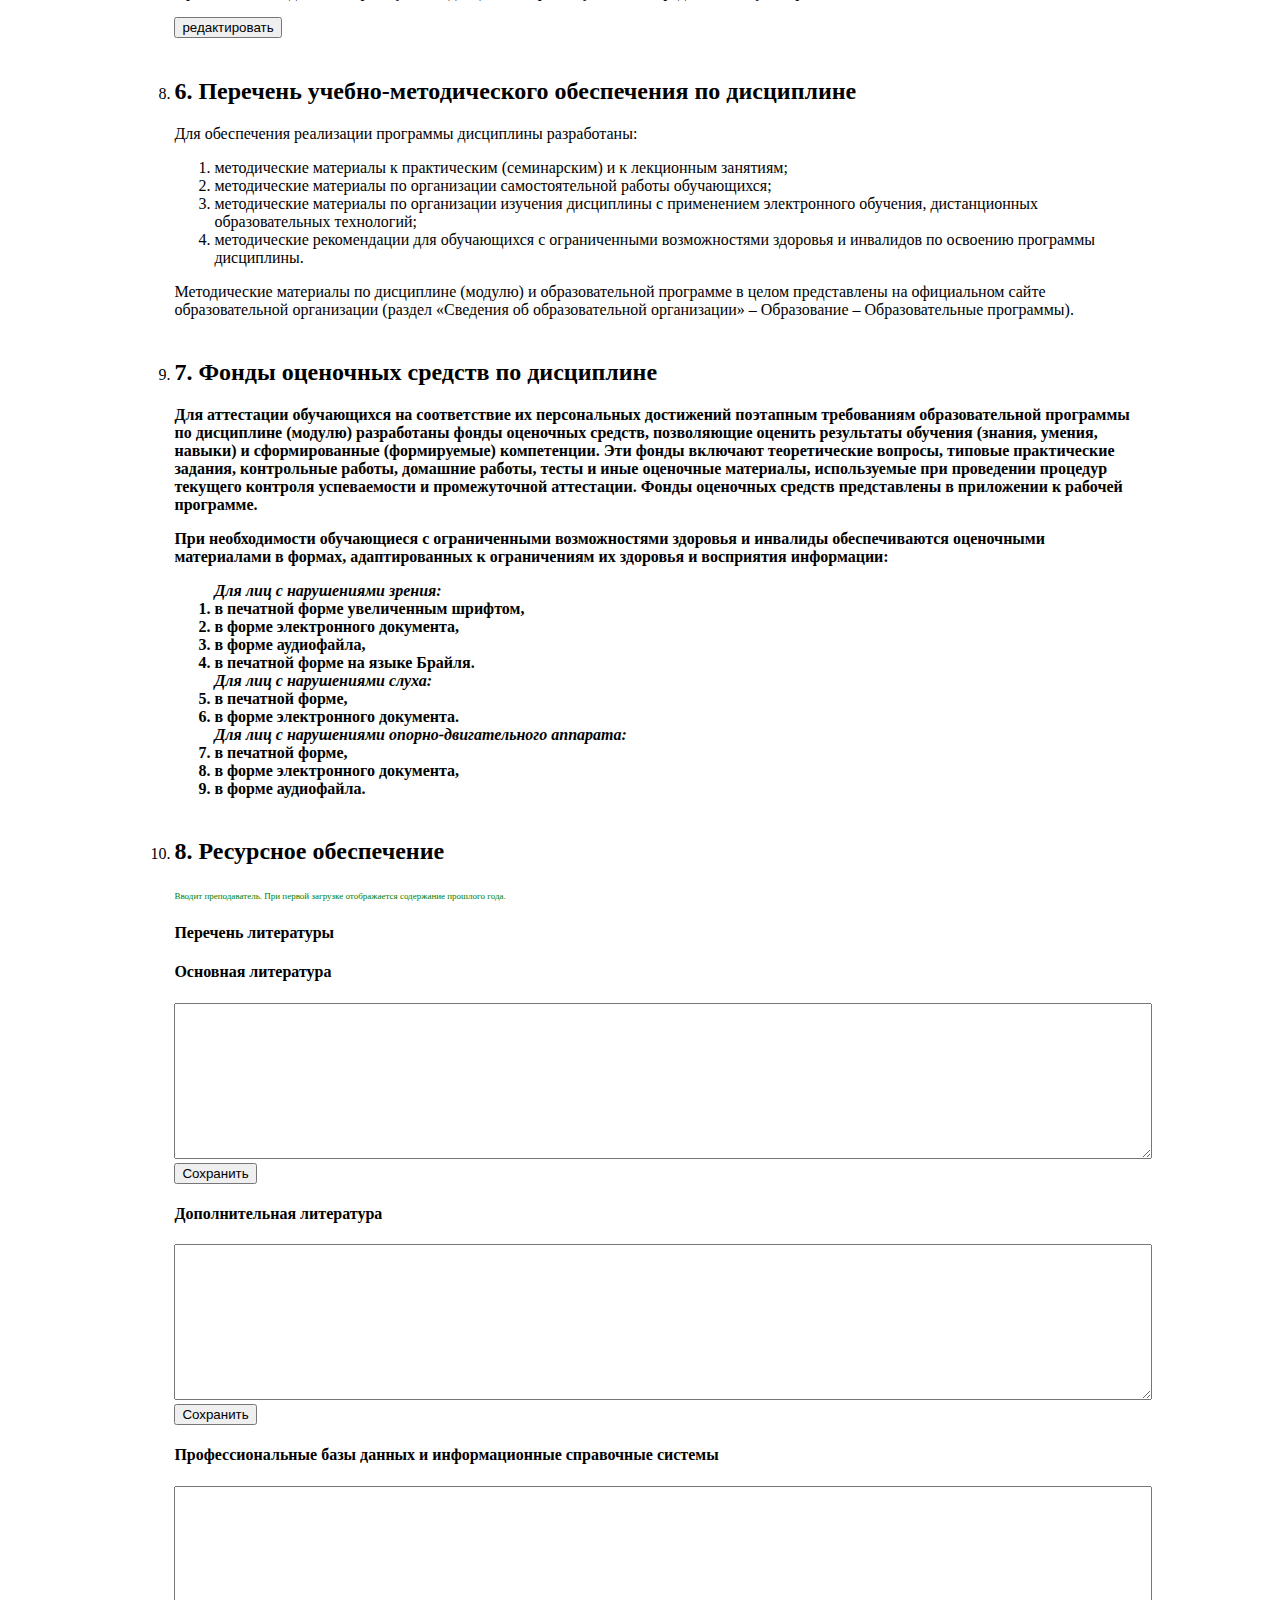
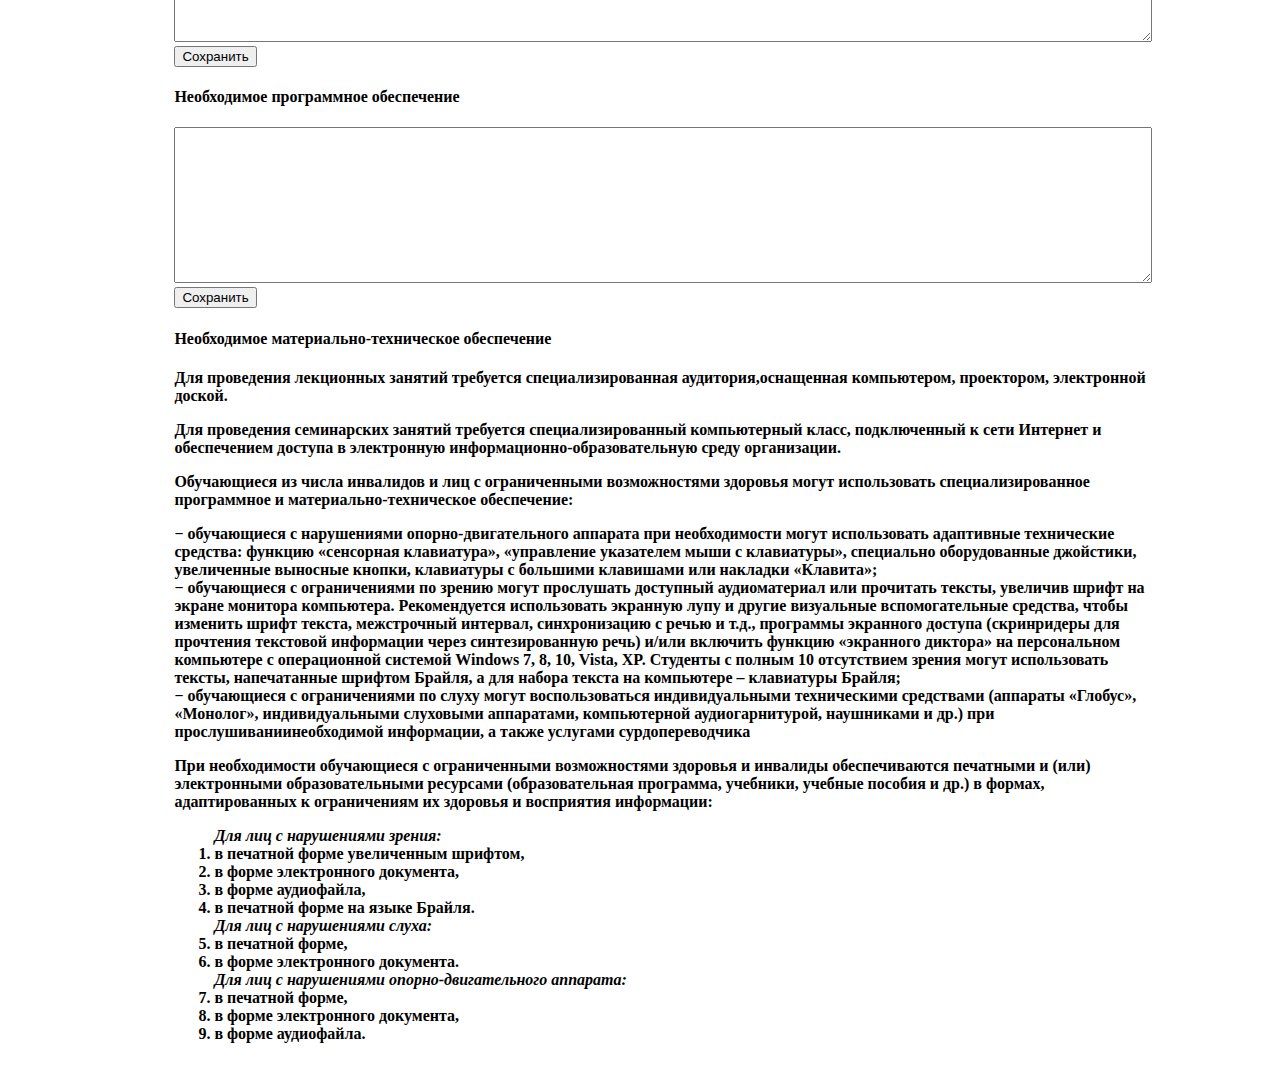
<file: tamplate.html>
<!DOCTYPE html>
<html lang="en">
<head>
    <meta charset="UTF-8">
    <meta name="viewport" content="width=device-width, initial-scale=1.0">
    <link rel="stylesheet" href="style.css">
    <title>РПД, шаблон</title>
</head>
<body>
    <nav class="wrapper">
    <ol class="nav">
        <li><a href="manager.html" target="_blank">Интерфейс РОП</a></li>
        <li><a href="teacher.html" target="_blank">Интерфейс преподавателя</a></li>
        <li><a href="tamplate.html" target="_blank">Шаблон РПД</a></li>
    </ol>
    </nav>
    <main class="wrapper">
    <h2>Разделы РПД:</h2>
    <ol>
        <li><a href="#1">Титульный лист</a></li>
        <li><a href="#2">Лист согласования</a></li>
    </ol>
    <ol>
        <!-- титульный лист -->
        <li id="1">
            <h2>Титульный лист</h2>
            <div class="template">
                Федеральное государственное бюджетное образовательное учреждение высшего образования Университет «Дубна» (государственный университет «Дубна»)<br>
                <span>общее для всего университета, вписано в шаблон</span><br>
                
                <button onclick="textarea_uni_name.style.display = 'block';">редактировать</button> <br>

                <textarea name="" id="textarea_uni_name" rows="3" style = "display: none;">Федеральное государственное бюджетное образовательное учреждение высшего образования Университет «Дубна» (государственный университет «Дубна»)</textarea>

            </div>
            <div class = "add-manager">
                Институт системного анализа и управления<br>
                <span>указываются РОП при запросе данных</span>
            </div>
            <div class = "add-manager">
                Кафедра распределенных информационно-вычислительных систем<br>
                <span>из учебного плана для каждой дисциплины</span>
            </div>
            <div class="template">
                Утверждаю <br>
                и.о. проректора по учебно-методической работе <br>
                __________________/ Анисимова О.В. <br>
                __________________202_ год <br>
                <span>общее для всего университета, вписано в шаблон</span> <br>
                <button onclick="approve.style.display = 'block';">редактировать</button> <br>
                <textarea name="" id="approve" rows="3" style = "display: none;">
                    и.о. проректора по учебно-методической работе
                    __________________/ Анисимова О.В.
                    __________________202_ год
                </textarea>
            </div>
            <div class="template">
                Рабочая программа дисциплины
            </div>
            <div class = "add-manager">
                Введение в программирование <br>
                <span>из учебного плана</span>
            </div>
            <div class="template">
            Направление подготовки
            </div>
            <div class = "add-manager">
                09.03.01 Информатика и вычислительная техника <br>
                <span>указываются РОП при запросе данных</span>
            </div>
            <div class="template">
                Профиль
            </div>
            <div class = "add-manager">
                Технология разработки программного обеспечения <br>
                <span>указываются РОП при запросе данных</span>
            </div>
            <div class="template">Уровень высшего образования</div>
            <div class="add-manager">Бакалавриат <br>
                <span>указываются РОП при запросе данных</span></div>
            <div class="template">Форма обучения</div>
            <div class="add-manager">Очная <br>
                <span>указываются РОП при запросе данных</span>
            </div>
            <div class="template">г. Дубна, 2023 г.</div>
            <span>год указываются РОП при запросе данных</span>
        </li>
        <!--содержание программы  -->
        <!-- лист согалсования -->
        <li id="2">
            <h2>Лист согалсования</h2>
            <div class="template">
                Автор программы:
            </div>
            <div class="add-manager">
                Беднякова Т.М. <br>
                <span>ФИО преподавателя, задает РОП</span> <br>
                ____________________ (подпись) <br>
                <span>указываются РОП</span>
            </div>
            <div class="tamplate">
                Рабочая программа разработана в соответствии с требованиями ФГОС ВО по направлению подготовки высшего образования 
                09.03.01 Информатика и вычислительная техника <br>
                <span>направление указывает РОП</span> <br>
            </div>
            <div class="tamplate">
                Программа рассмотрена на заседании кафедры распределенных информационных вычислительных систем <br>
                <span>кафедра загружается из 1С</span> <br>
            </div>
            <div class="tamplate">
                Протокол заседания: №23 от «09» июня 2023 г <br>
                <span>указывает РОП при формировании шаблонов РПД</span> <br>
            </div>
            <div class="tamplate">
            Заведующий кафедрой
            </div>
            <div>
            ___________________д. т. н. профессор Кореньков В.В.<br> 
            <span>Где брать заведующего кафедрой?</span>
            </div>
            
            <div>
            <div class="tamplate">
                СОГЛАСОВАНО
            </div>
            <div>
                Заведующий кафедрой САУ 
                ___________________д. т. н. профессор Черемисина Е.Н. <br>
                <span>Где брать заведующего кафедрой?</span>
            </div>
            </div>
            <div class="tamplate">
                Эксперт: <br>
                Марков Кирилл Николаевич кандидат технических наук заведующий отделом
                Федерального государственного бюджетного учреждения «Всероссийский научноисследовательский геологический нефтяной институт» <br>
                <span>Кто указывает эксперта?</span>
            </div>



        </li>
        <!-- Цели и задачи освоения дисциплины -->
        <li id = "3">
            <h2>1. Цели и задачи освоения дисциплины</h2>
            <span>Вводит преподаватель. При первой загрузке отображается содержание прошлого года.</span> <br>
            <textarea name="" id="" cols="30" rows="10"></textarea> <br>
            <!-- при нажатии тектс из поля ввода сохранятеся -->
            <button>Сохранить</button>
        </li>
        <!-- Место дисциплины в структуре ОПОП -->
        <li id = "4">
            <h2> 2. Место дисциплины в структуре ОПОП</h2>
            <div>
                <span>Текст ниже формируется из информации в учебном плане</span> <br>

                Дисциплина <span class="insert">«Введение в программирование»</span> относится к <span class="insert">обязательным дисциплинам базовой части </span> учебного плана направления <span class="insert"></span>09.03.01 Информатика и вычислительная техника</span>.
                Дисциплина преподается в <span class="insert">1 </span> семестре, на <span class="insert">1 </span> курсе, форма промежуточной аттестации – <span class="insert">экзамен</span>.
            </div>
            <span>Вводит преподаватель. При первой загрузке отображается содержание прошлого года.</span> <br>
            <textarea name="" id="" cols="30" rows="10">
                Программа опирается на знания по арифметике, алгебре, теории элементарных функций и геометрии в объеме средней школы, а также на знание областей применения компьютера и основ информатики на основе школьного курса информатики.
            </textarea> <br>
            <div class="tamplate">
            Предшестующие дисциплины: <br>
            <span>список дисциплин загружается из учебного плана</span><br>
            <select name="" id="">
                <option value="">дисциплина 1</option>
                <option value="">дисциплина 2</option>
                <option value="">дисциплина 3</option>
            </select>
            </div>
            <!-- при нажатии тектс из поля ввода сохранятеся -->
            <button>Сохранить</button>
        </li>
        <!-- 3. Планируемые результаты обучения по дисциплине (модулю) -->
        <li id = "5">
            <h2>3. Планируемые результаты обучения по дисциплине (модулю)</h2>
            <span>Данные загружаются из учебного плана</span> <br>
            <table>
                <tr>
                    <th>
                        Формируемые компетенции(код и наименование)
                    </th>
                    <th>
                        Индикаторы достижения компетенций (код и формулировка)
                    </th>
                    <th>
                        Планируемые результаты обучения по дисциплине (модулю)
                    </th>
                </tr>
                <tr>
                    <td>
                        ОПК-8. Способен разрабатывать алгоритмы и программы, пригодные для практического применения.
                    </td>
                    <td>
                        И (ОПК-8)-1 Формализует и предлагает алгоритмическое решение поставленной задачи.
                    </td>
                    <td>
                        <u>Знать:</u> <br>
                        <div>методы формализации задач, базовые алгоритмы,пригодные для практического применения.
                    </div>
                        <u>Уметь:</u>
                        <div>
                        формализовать задачи и предлагать алгоритмы, пригодные для практического применения.
                        </div>
                        <u>Владеть:</u>
                        <div>
                        основными способами записи алгоритмов.
                        </div>
                    </td>
                </tr>
                <tr>
                    <td>
                        
                    </td>
                    <td>
                        И (ОПК-8)-2 Разрабатывает программы, пригодные для практического использования.
                    </td>
                    <td>
                        <u>Знать:</u> <br>
                        <div>языки программирования.
                    </div>
                        <u>Уметь:</u>
                        <div>
                            составлять алгоритмы,писать и отлаживать коды на языке программирования, тестировать работоспособность программы.
                        </div>
                        <u>Владеть:</u>
                        <div>
                            средствами для написания программного кода, методами и инструментами отладки и тестирования работоспособности
                            программы.
                        </div>
                    </td>
                </tr>
            </table>
            <button>Сохранить</button>
        </li>
        <!-- 4. Объем дисциплины  -->
        <li id = "6">
            <h2>4. Объем дисциплины </h2>
            <span>Данные загружаются из учебного плана</span> <br>
            <div>
                Объем дисциплины составляет <span class="insert">4</span> зачетных единиц, всего <span class="insert">144</span> академических часа(ов)
            </div>
        </li>
        <!-- 5. Содержание дисциплины  -->
        <li id = "7">
            <h2>5. Содержание дисциплины </h2>
            <span>Вводит преподаватель. При первой загрузке отображается содержание прошлого года.</span> <br>
            <table>
                <thead>
                <tr>
                    <th id="t">Наименование разделов и тем дисциплины </th>
                    <th >Всего (академ. часы)</th>   
                    <th >Лекции</th>
                    <th >Практические (семинарские) занятия</th>
                    <th >Всего часов контактной работы</th>
                    <th >Самостоятельная работа обучающегося</th>
                </tr>
            </thead>
            <tbody>
                <tr>
                    <td>
                        <textarea name="" id="" rows="3"></textarea>
                    </td>
                    <td>
                        <input type="number" id="t1_sum" readonly class="input-num">
                    </td>
                    <td>
                        <input type="number" id = "t1_l" class="input-num">
                    </td>
                    <td>
                        <input type="number" id = "t1_s" class="input-num">
                    </td>
                    <td>
                        <input type="number" id="t1_sum_l_s" readonly class="input-num">
                    </td>
                    <td>
                        <input type="number" id = "t1_sam" class="input-num">
                    </td>
                </tr>
                <tr>
                    <td>
                        <textarea name="" id="" rows="3"></textarea>
                    </td>
                    <td>
                        <input type="number" id="t1_sum" readonly class="input-num">
                    </td>
                    <td>
                        <input type="number" id = "t1_l" class="input-num">
                    </td>
                    <td>
                        <input type="number" id = "t1_s" class="input-num">
                    </td>
                    <td>
                        <input type="number" id="t1_sum_l_s" readonly class="input-num">
                    </td>
                    <td>
                        <input type="number" id = "t1_sam" class="input-num">
                    </td>
                </tr>

                <!-- последняя строка, вычсляется автоматически -->
                <!-- данные беруться из цчебного плана и как сумма по столбцу -->
                <tr>
                    <td>
                        Итого за семестр / курс
                    </td>
                    <!-- если итоговая сумма не совпадает, то показывать два числа -->
                    <td>
                        <span class="select">16</span>/<span class="error">2</span>
                        <br>
                        <span class="error">сумма часов в столюце не совпадает с данными из учебного плана</span>
                    </td>
                    <td>
                        <span class="select">16</span>/<span class="error">2</span><br>
                        <span class="error">сумма часов в столюце не совпадает с данными из учебного плана</span>
                    </td>
                    <td>
                        <span class="select">16</span>/<span class="error">2</span> <br>
                        <span class="error">сумма часов в столюце не совпадает с данными из учебного плана</span>
                    </td>
                    <td>
                        <span class="select">16</span>/<span class="error">2</span> <br>
                        <span class="error">сумма часов в столюце не совпадает с данными из учебного плана</span>
                    </td>
                    <td>
                        <span class="select">16</span>/<span class="error">2</span>
                        <br>
                        <span class="error">сумма часов в столюце не совпадает с данными из учебного плана</span>
                    </td>
                </tr>

            </tbody>
            </table>
            <button>добавить еще строку</button><br>
            <!-- при нажатии тектс из поля ввода сохранятеся -->
            <button>Сохранить</button>
            <h3>Содержание дисциплины </h3>
            <span>Вводит преподаватель. При первой загрузке отображается содержание прошлого года.</span> <br>
            <textarea name="" id="" cols="30" rows="10"></textarea> <br>
            <!-- при нажатии тектс из поля ввода сохранятеся -->
            <button>Сохранить</button>
            <div class="tamplate">
                <p>При реализации дисциплины организуется практическая подготовка путем проведения практических занятий, предусматривающих участие обучающихся в выполнении отдельных элементов работ, связанных с будущей профессиональной деятельностью (68часов).</p>
            <p>Практическая подготовка также включает в себя отдельные занятия лекционного типа, которые предусматривают передачу учебной информации обучающимся, необходимой для последующего выполнения работ, связанных с будущей профессиональной деятельностью (34 часа).</p>
            <p>Практическая подготовка при изучении дисциплины реализуется непосредственно в университете.
            </p>
            <button>редактировать</button>
            </div>
        </li>
        <!-- 6. Перечень учебно-методического обеспечения по дисциплине  -->
        <li id = "8">
            <h2>6. Перечень учебно-методического обеспечения по дисциплине </h2>
            <div class="tamplate">
                <p>Для обеспечения реализации программы дисциплины разработаны:</p>
                <ol>
                <li>методические материалы к практическим (семинарским) и к лекционным занятиям;</li>
                <li>методические материалы по организации самостоятельной работы обучающихся;</li>
                <li>методические материалы по организации изучения дисциплины с применением электронного обучения, дистанционных образовательных технологий;</li>
                <li>методические рекомендации для обучающихся с ограниченными возможностями здоровья и инвалидов по освоению программы дисциплины.</li>
                </ol>
                <p>
                Методические материалы по дисциплине (модулю) и образовательной программе в
                целом представлены на официальном сайте образовательной организации (раздел «Сведения
                об образовательной организации» – Образование – Образовательные программы).
                </p>
            </div>
        </li>
        <!-- 7. Фонды оценочных средств по дисциплине   -->
        <li id = "9">
            <h2>7. Фонды оценочных средств по дисциплине </h2>
            <div class="template">
                <p>
                Для аттестации обучающихся на соответствие их персональных достижений поэтапным требованиям образовательной программы по дисциплине (модулю) разработаны фонды оценочных средств, позволяющие оценить результаты обучения (знания, умения, навыки) и сформированные (формируемые) компетенции. Эти фонды включают теоретические вопросы, типовые практические задания, контрольные работы, домашние работы, тесты и иные оценочные материалы, используемые при проведении процедур текущего контроля успеваемости и промежуточной аттестации. Фонды оценочных средств представлены в приложении к рабочей программе.
                </p>
                <p>
                    При необходимости обучающиеся с ограниченными возможностями здоровья и инвалиды обеспечиваются оценочными материалами в формах, адаптированных к ограничениям их здоровья и восприятия информации:
                </p>
                <ol>
                    <i>Для лиц с нарушениями зрения:</i>
                    <li>в печатной форме увеличенным шрифтом,</li>
                    <li> в форме электронного документа,</li>
                    <li> в форме аудиофайла,</li>
                    <li> в печатной форме на языке Брайля.</li>
                    <i>Для лиц с нарушениями слуха:</i>
                    <li>в печатной форме,</li>
                    <li>в форме электронного документа.</li>
                   <i> Для лиц с нарушениями опорно-двигательного аппарата:</i>
                   <li>в печатной форме,</li>
                   <li>в форме электронного документа,</li>
                   <li>в форме аудиофайла.</li>
                </ol>
            </div>
        </li>
        <!-- 8. Ресурсное обеспечение -->
        <li id = "10">
            <h2>8. Ресурсное обеспечение</h2>
            <span>Вводит преподаватель. При первой загрузке отображается содержание прошлого года.</span> <br>
            <h4>Перечень литературы</h4>
            <h4>Основная литература</h4>
            <textarea name="" id="" cols="30" rows="10"></textarea> <br>
            <!-- при нажатии тектс из поля ввода сохранятеся -->
            <button>Сохранить</button>
            <h4>Дополнительная литература</h4>
            <textarea name="" id="" cols="30" rows="10"></textarea> <br>
            <!-- при нажатии тектс из поля ввода сохранятеся -->
            <button>Сохранить</button>
            <h4>Профессиональные базы данных и информационные справочные системы</h4>
            <textarea name="" id="" cols="30" rows="10"></textarea> <br>
            <!-- при нажатии тектс из поля ввода сохранятеся -->
            <button>Сохранить</button>

            <h4>Необходимое программное обеспечение</h4>
            <textarea name="" id="" cols="30" rows="10"></textarea> <br>
            <!-- при нажатии тектс из поля ввода сохранятеся -->
            <button>Сохранить</button>

            <h4>Необходимое материально-техническое обеспечение</h4>
            <div class="template">
                <p>
                    Для проведения лекционных занятий требуется специализированная аудитория,оснащенная компьютером, проектором, электронной доской.
                </p>
                <p>
                    Для проведения семинарских занятий требуется специализированный компьютерный класс, подключенный к сети Интернет и обеспечением доступа в электронную информационно-образовательную среду организации.
                </p>
                <p>
                    Обучающиеся из числа инвалидов и лиц с ограниченными возможностями здоровья могут использовать специализированное программное и материально-техническое обеспечение:
                </p>
                <p>
                    − обучающиеся с нарушениями опорно-двигательного аппарата при необходимости могут использовать адаптивные технические средства: функцию «сенсорная клавиатура», «управление указателем мыши с клавиатуры», специально оборудованные джойстики, увеличенные выносные кнопки, клавиатуры с большими клавишами или накладки «Клавита»; <br>
                    − обучающиеся с ограничениями по зрению могут прослушать доступный аудиоматериал или прочитать тексты, увеличив шрифт на экране монитора компьютера. Рекомендуется использовать экранную лупу и другие визуальные вспомогательные средства, чтобы изменить шрифт текста, межстрочный интервал, синхронизацию с речью и т.д., программы экранного доступа (скринридеры для прочтения текстовой информации через синтезированную речь) и/или включить функцию «экранного диктора» на персональном компьютере с операционной системой Windows 7, 8, 10, Vista, XP. Студенты с полным 10 отсутствием зрения могут использовать тексты, напечатанные шрифтом Брайля, а для набора текста на компьютере – клавиатуры Брайля; <br>
                    − обучающиеся с ограничениями по слуху могут воспользоваться индивидуальными техническими средствами (аппараты «Глобус», «Монолог», индивидуальными слуховыми аппаратами, компьютерной аудиогарнитурой, наушниками и др.) при прослушиваниинеобходимой информации, а также услугами сурдопереводчика <br>
                </p>
                <p>
                    При необходимости обучающиеся с ограниченными возможностями здоровья и инвалиды обеспечиваются печатными и (или) электронными образовательными ресурсами (образовательная программа, учебники, учебные пособия и др.) в формах, адаптированных к ограничениям их здоровья и восприятия информации:
                </p>
                <ol>
                    <i>Для лиц с нарушениями зрения:</i>
                    <li>в печатной форме увеличенным шрифтом,</li>
                    <li> в форме электронного документа,</li>
                    <li> в форме аудиофайла,</li>
                    <li> в печатной форме на языке Брайля.</li>
                    <i>Для лиц с нарушениями слуха:</i>
                    <li>в печатной форме,</li>
                    <li>в форме электронного документа.</li>
                   <i> Для лиц с нарушениями опорно-двигательного аппарата:</i>
                   <li>в печатной форме,</li>
                   <li>в форме электронного документа,</li>
                   <li>в форме аудиофайла.</li>
                </ol>

            </div>

        </li>


    </ol>
</main>
</body>
</html>
</file>
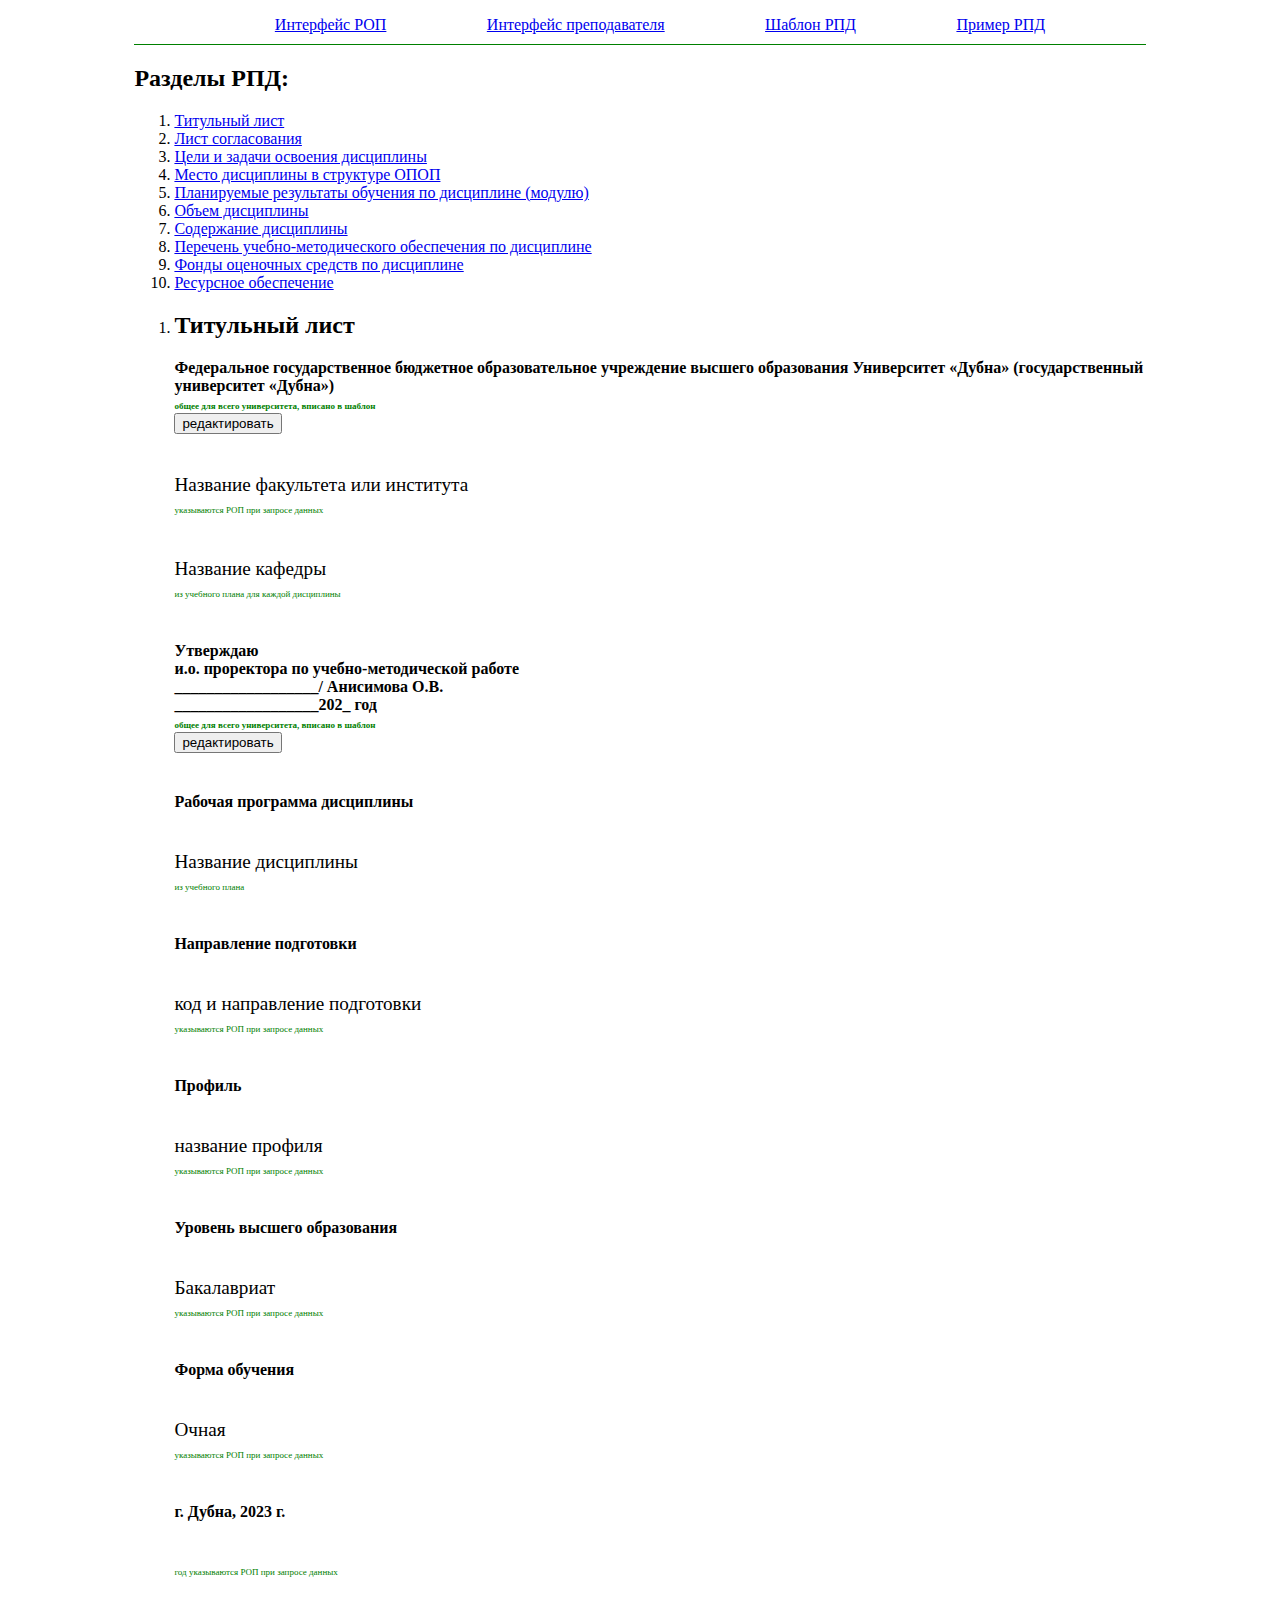
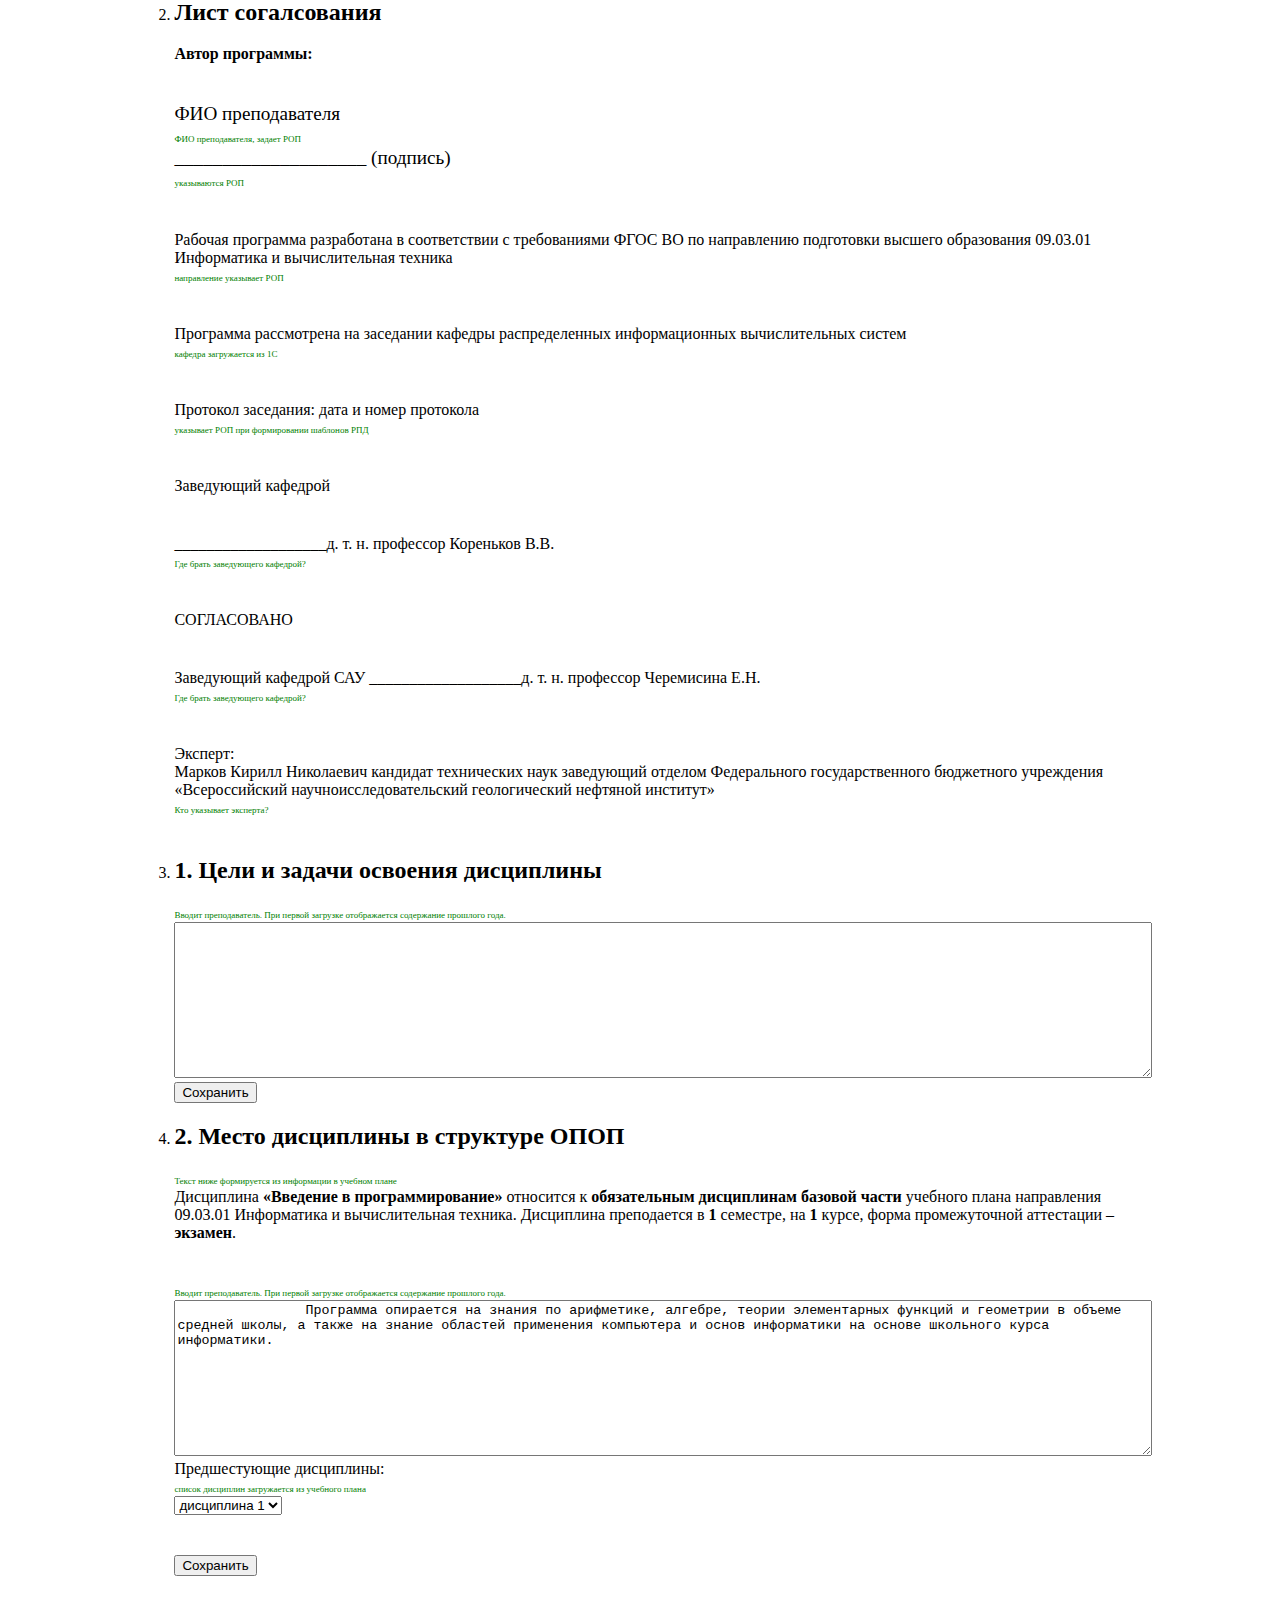
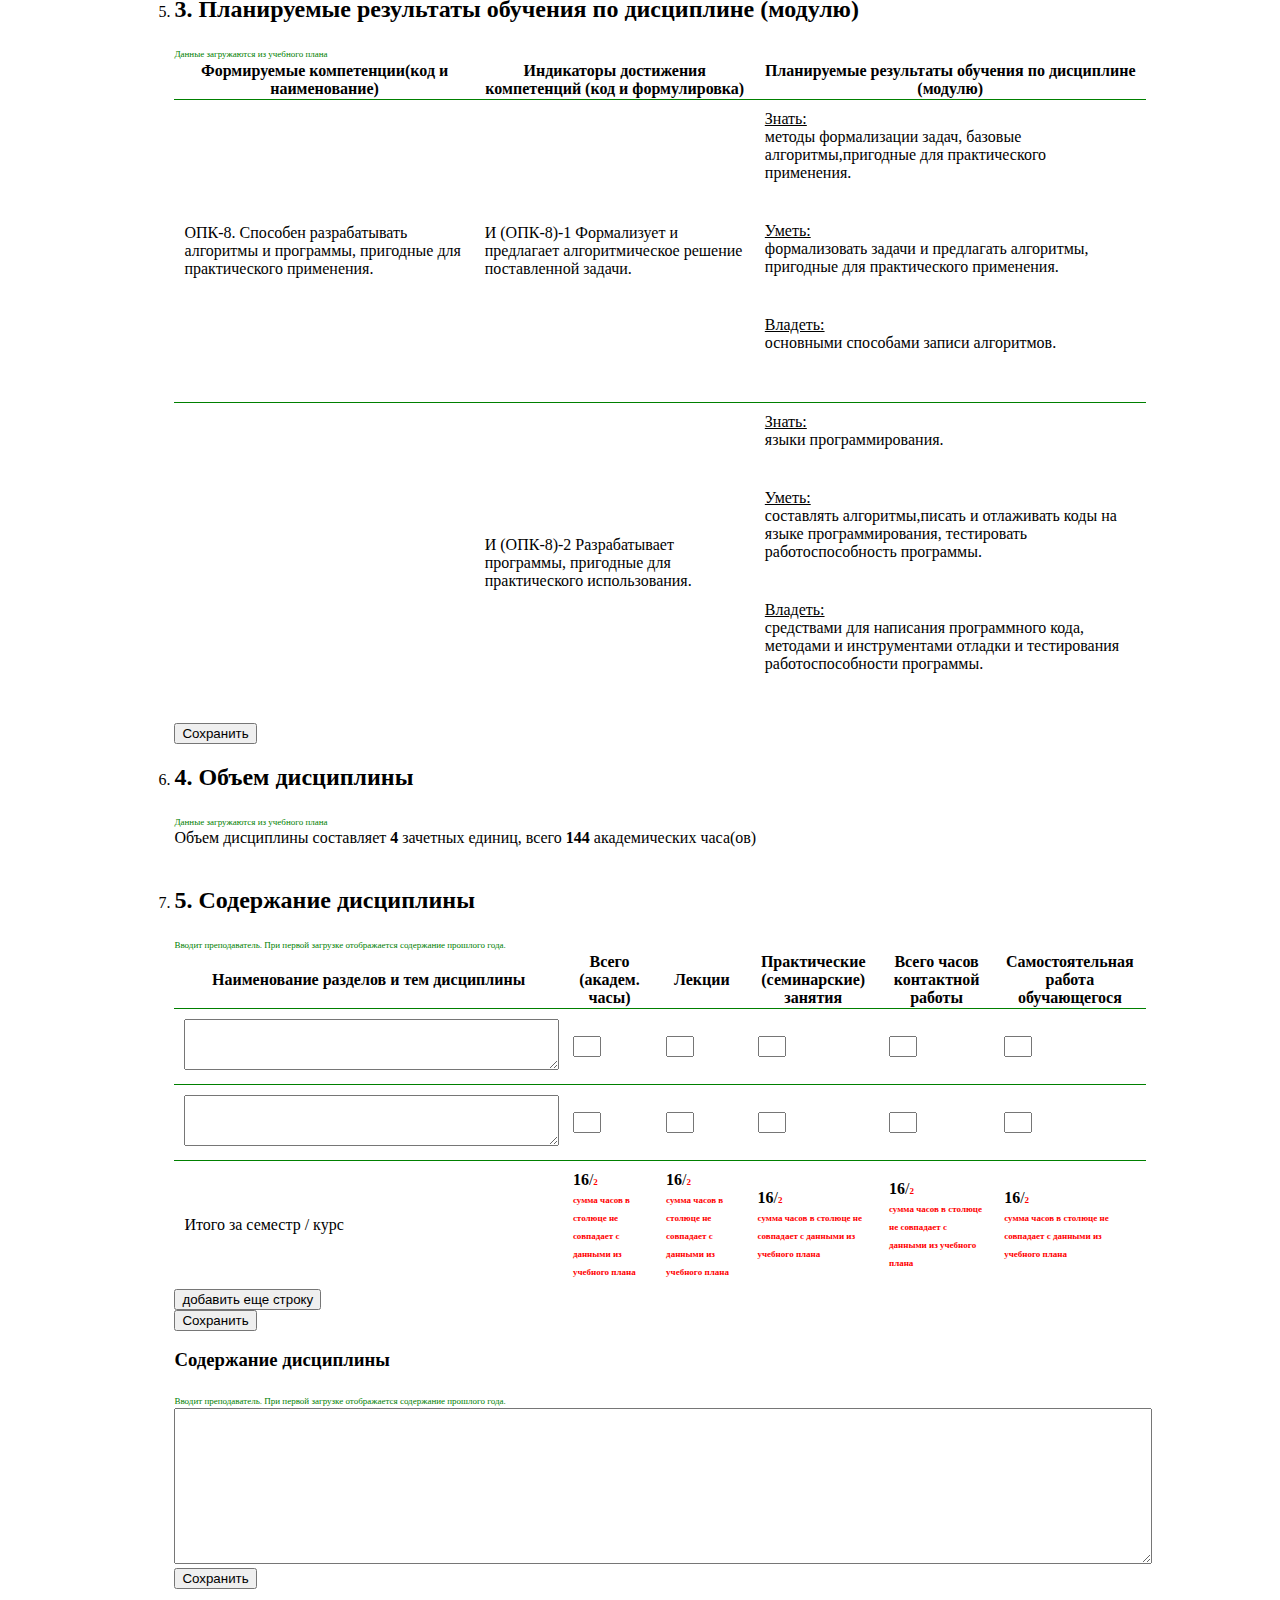
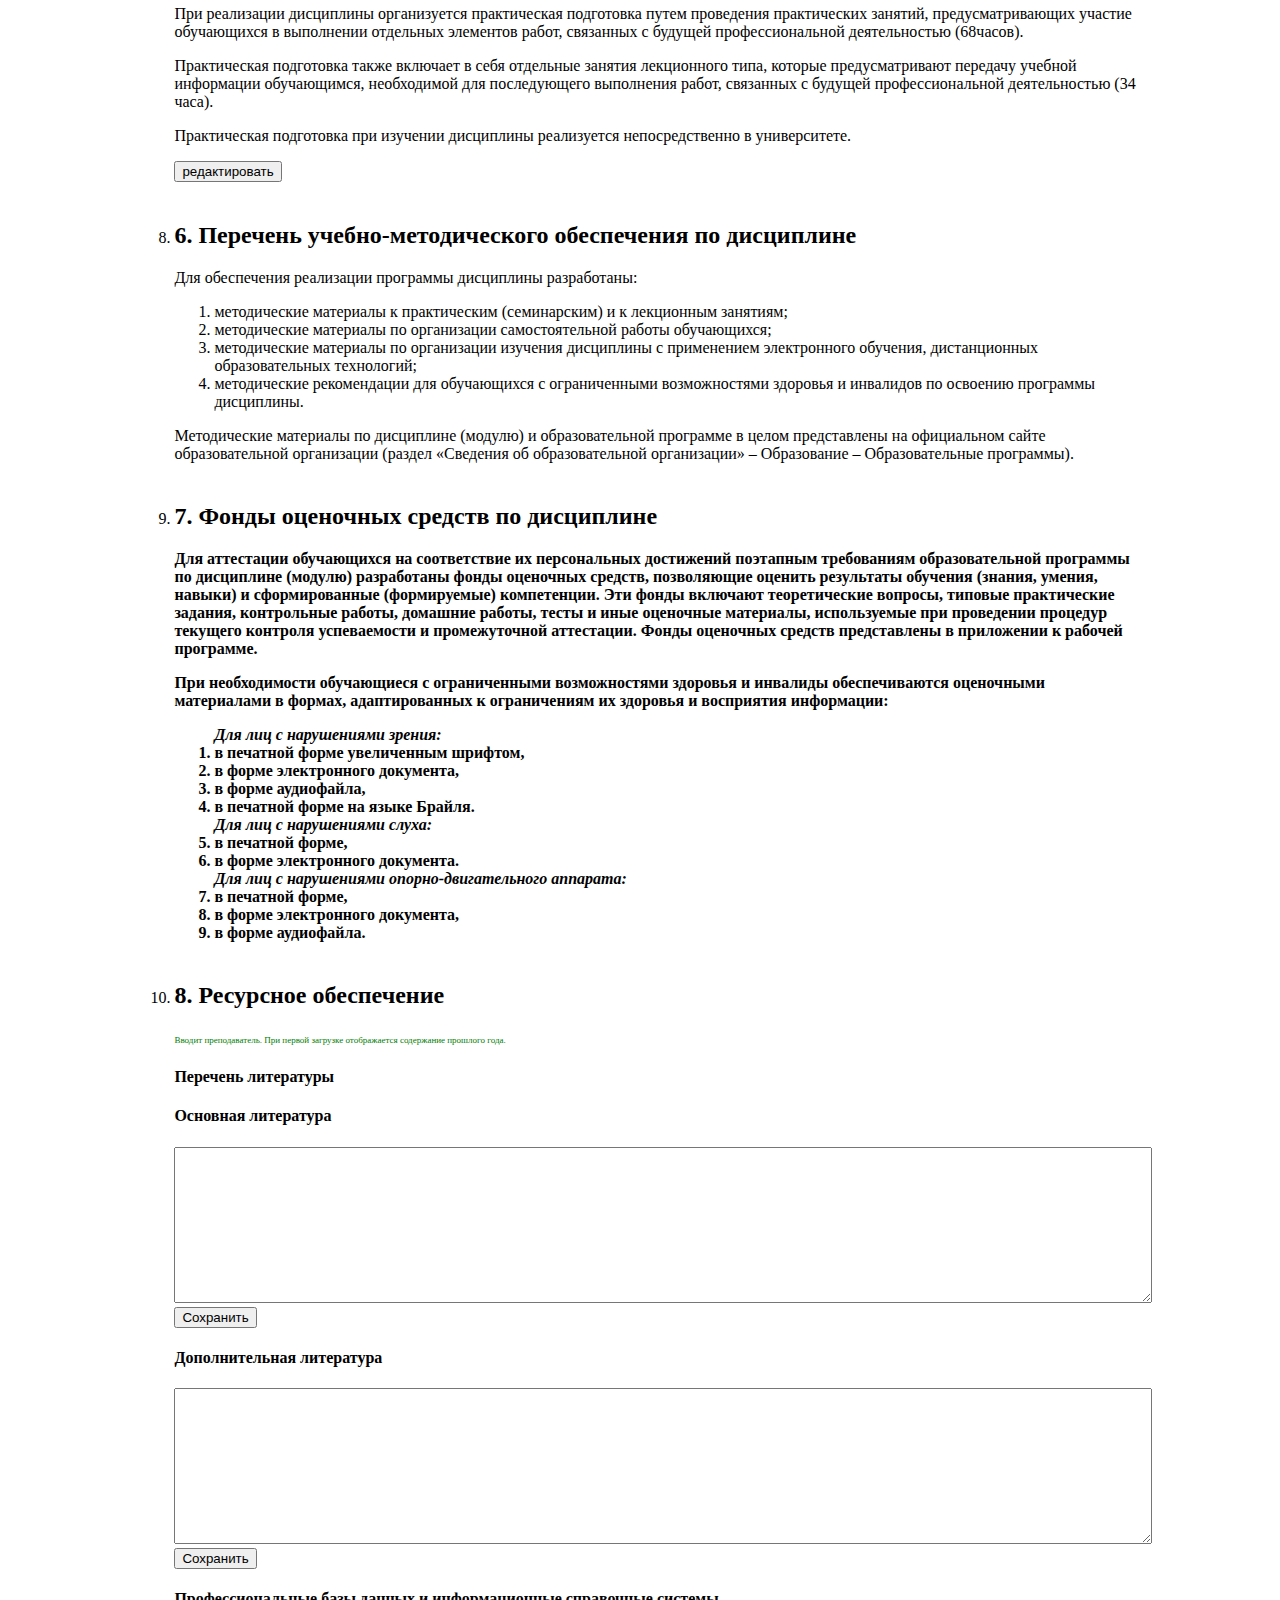
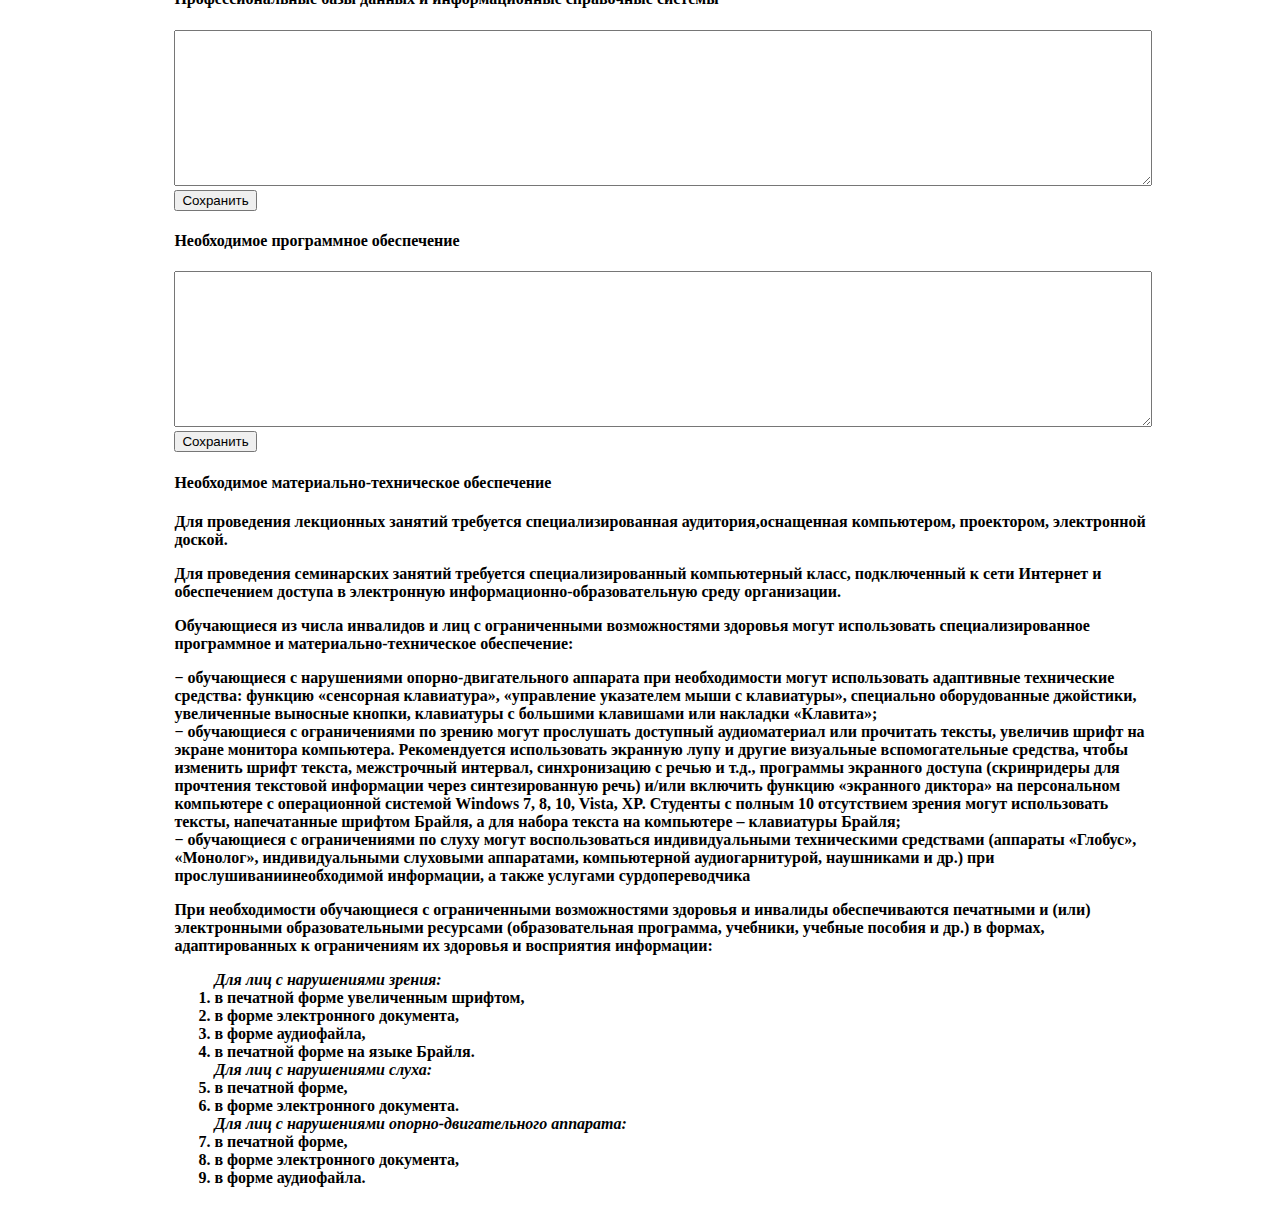
<file: template.html>
<!DOCTYPE html>
<html lang="en">
<head>
    <meta charset="UTF-8">
    <meta name="viewport" content="width=device-width, initial-scale=1.0">
    <link rel="stylesheet" href="style.css">
    <title>РПД, шаблон</title>
</head>
<body>
    <nav class="wrapper">
        <ol class="nav">
            <li><a href="manager.html" target="_blank">Интерфейс РОП</a></li>
            <li><a href="teacher.html" target="_blank">Интерфейс преподавателя</a></li>
            <li><a href="template.html" target="_blank">Шаблон РПД</a></li>
            <li><a href="example_RPD.html" target="_blank">Пример РПД</a></li>
        </ol>
    </nav>
    <main class="wrapper">
    <h2>Разделы РПД:</h2>
    <ol>
        <li><a href="#1">Титульный лист</a></li>
        <li><a href="#2">Лист согласования</a></li>
        <li><a href="#3">Цели и задачи освоения дисциплины</a></li>
        <li><a href="#4">Место дисциплины в структуре ОПОП</a></li>
        <li><a href="#5">Планируемые результаты обучения по дисциплине (модулю)</a></li>
        <li><a href="#6">Объем дисциплины</a></li>
        <li><a href="#7">Содержание дисциплины</a></li>
        <li><a href="#8">Перечень учебно-методического обеспечения по дисциплине</a></li>
        <li><a href="#9">Фонды оценочных средств по дисциплине</a></li>
        <li><a href="#10">Ресурсное обеспечение</a></li>
    </ol>
    <ol>
        <!-- титульный лист -->
        <li id="1">
            <h2>Титульный лист</h2>
            <div class="template">
                Федеральное государственное бюджетное образовательное учреждение высшего образования Университет «Дубна» (государственный университет «Дубна»)<br>
                <span>общее для всего университета, вписано в шаблон</span><br>
                
                <button onclick="textarea_uni_name.style.display = 'block';">редактировать</button> <br>

                <textarea name="" id="textarea_uni_name" rows="3" style = "display: none;">Федеральное государственное бюджетное образовательное учреждение высшего образования Университет «Дубна» (государственный университет «Дубна»)</textarea>

            </div>
            <div class = "add-manager" id = "faculty">
                Название факультета или института<br>
                <span>указываются РОП при запросе данных</span>
            </div>
            <div class = "add-manager" id="department">
                Название кафедры<br>
                <span>из учебного плана для каждой дисциплины</span>
            </div>
            <div class="template" id="">
                Утверждаю <br>
                и.о. проректора по учебно-методической работе <br>
                __________________/ Анисимова О.В. <br>
                __________________202_ год <br>
                <span>общее для всего университета, вписано в шаблон</span> <br>
                <button onclick="approve.style.display = 'block';">редактировать</button> <br>
                <textarea name="" id="approve" rows="3" style = "display: none;">
                    и.о. проректора по учебно-методической работе
                    __________________/ Анисимова О.В.
                    __________________202_ год
                </textarea>
            </div>
            <div class="template">
                Рабочая программа дисциплины
            </div>
            <div class = "add-manager" id="disciplins_name">
                Название дисциплины<br>
                <span>из учебного плана</span>
            </div>
            <div class="template">
            Направление подготовки
            </div>
            <div class = "add-manager" id="direction_of_study">
                код и направление подготовки<br>
                <span>указываются РОП при запросе данных</span>
            </div>
            <div class="template">
                Профиль
            </div>
            <div class = "add-manager" id="profile">
                название профиля <br>
                <span>указываются РОП при запросе данных</span>
            </div>
            <div class="template"  >Уровень высшего образования</div>
            <div class="add-manager" id = "level_education">Бакалавриат <br>
                <span>указываются РОП при запросе данных</span></div>
            <div class="template">Форма обучения</div>
            <div class="add-manager" id="form_education">Очная <br>
                <span>указываются РОП при запросе данных</span>
            </div>
            <div class="template">г. Дубна, 2023 г.</div>
            <span>год указываются РОП при запросе данных</span>
        </li>
        <!--содержание программы  -->
        <!-- лист согалсования -->
        <li id="2">
            <h2>Лист согалсования</h2>
            <div class="template">
                Автор программы:
            </div>
            <div class="add-manager" id="teacher">
                ФИО преподавателя <br>
                <span>ФИО преподавателя, задает РОП</span> <br>
                ____________________ (подпись) <br>
                <span>указываются РОП</span>
            </div>
            <div class="tamplate">
                Рабочая программа разработана в соответствии с требованиями ФГОС ВО по направлению подготовки высшего образования 
                09.03.01 Информатика и вычислительная техника <br>
                <span>направление указывает РОП</span> <br>
            </div>
            <div class="tamplate">
                Программа рассмотрена на заседании кафедры распределенных информационных вычислительных систем <br>
                <span>кафедра загружается из 1С</span> <br>
            </div>
            <div class="tamplate">
                Протокол заседания: дата и номер протокола <br>
                <span>указывает РОП при формировании шаблонов РПД</span> <br>
            </div>
            <div class="tamplate">
            Заведующий кафедрой
            </div>
            <div>
            ___________________д. т. н. профессор Кореньков В.В.<br> 
            <span>Где брать заведующего кафедрой?</span>
            </div>
            
            <div>
            <div class="tamplate">
                СОГЛАСОВАНО
            </div>
            <div>
                Заведующий кафедрой САУ 
                ___________________д. т. н. профессор Черемисина Е.Н. <br>
                <span>Где брать заведующего кафедрой?</span>
            </div>
            </div>
            <div class="tamplate">
                Эксперт: <br>
                Марков Кирилл Николаевич кандидат технических наук заведующий отделом
                Федерального государственного бюджетного учреждения «Всероссийский научноисследовательский геологический нефтяной институт» <br>
                <span>Кто указывает эксперта?</span>
            </div>



        </li>
        <!-- Цели и задачи освоения дисциплины -->
        <li id = "3">
            <h2>1. Цели и задачи освоения дисциплины</h2>
            <span>Вводит преподаватель. При первой загрузке отображается содержание прошлого года.</span> <br>
            <textarea name="" id="" cols="30" rows="10"></textarea> <br>
            <!-- при нажатии тектс из поля ввода сохранятеся -->
            <button>Сохранить</button>
        </li>
        <!-- Место дисциплины в структуре ОПОП -->
        <li id = "4">
            <h2> 2. Место дисциплины в структуре ОПОП</h2>
            <div>
                <span>Текст ниже формируется из информации в учебном плане</span> <br>

                Дисциплина <span class="insert">«Введение в программирование»</span> относится к <span class="insert">обязательным дисциплинам базовой части </span> учебного плана направления <span class="insert"></span>09.03.01 Информатика и вычислительная техника</span>.
                Дисциплина преподается в <span class="insert">1 </span> семестре, на <span class="insert">1 </span> курсе, форма промежуточной аттестации – <span class="insert">экзамен</span>.
            </div>
            <span>Вводит преподаватель. При первой загрузке отображается содержание прошлого года.</span> <br>
            <textarea name="" id="" cols="30" rows="10">
                Программа опирается на знания по арифметике, алгебре, теории элементарных функций и геометрии в объеме средней школы, а также на знание областей применения компьютера и основ информатики на основе школьного курса информатики.
            </textarea> <br>
            <div class="tamplate">
            Предшестующие дисциплины: <br>
            <span>список дисциплин загружается из учебного плана</span><br>
            <select name="" id="">
                <option value="">дисциплина 1</option>
                <option value="">дисциплина 2</option>
                <option value="">дисциплина 3</option>
            </select>
            </div>
            <!-- при нажатии тектс из поля ввода сохранятеся -->
            <button>Сохранить</button>
        </li>
        <!-- 3. Планируемые результаты обучения по дисциплине (модулю) -->
        <li id = "5">
            <h2>3. Планируемые результаты обучения по дисциплине (модулю)</h2>
            <span>Данные загружаются из учебного плана</span> <br>
            <table>
                <tr>
                    <th>
                        Формируемые компетенции(код и наименование)
                    </th>
                    <th>
                        Индикаторы достижения компетенций (код и формулировка)
                    </th>
                    <th>
                        Планируемые результаты обучения по дисциплине (модулю)
                    </th>
                </tr>
                <tr>
                    <td>
                        ОПК-8. Способен разрабатывать алгоритмы и программы, пригодные для практического применения.
                    </td>
                    <td>
                        И (ОПК-8)-1 Формализует и предлагает алгоритмическое решение поставленной задачи.
                    </td>
                    <td>
                        <u>Знать:</u> <br>
                        <div>методы формализации задач, базовые алгоритмы,пригодные для практического применения.
                    </div>
                        <u>Уметь:</u>
                        <div>
                        формализовать задачи и предлагать алгоритмы, пригодные для практического применения.
                        </div>
                        <u>Владеть:</u>
                        <div>
                        основными способами записи алгоритмов.
                        </div>
                    </td>
                </tr>
                <tr>
                    <td>
                        
                    </td>
                    <td>
                        И (ОПК-8)-2 Разрабатывает программы, пригодные для практического использования.
                    </td>
                    <td>
                        <u>Знать:</u> <br>
                        <div>языки программирования.
                    </div>
                        <u>Уметь:</u>
                        <div>
                            составлять алгоритмы,писать и отлаживать коды на языке программирования, тестировать работоспособность программы.
                        </div>
                        <u>Владеть:</u>
                        <div>
                            средствами для написания программного кода, методами и инструментами отладки и тестирования работоспособности
                            программы.
                        </div>
                    </td>
                </tr>
            </table>
            <button>Сохранить</button>
        </li>
        <!-- 4. Объем дисциплины  -->
        <li id = "6">
            <h2>4. Объем дисциплины </h2>
            <span>Данные загружаются из учебного плана</span> <br>
            <div>
                Объем дисциплины составляет <span class="insert">4</span> зачетных единиц, всего <span class="insert">144</span> академических часа(ов)
            </div>
        </li>
        <!-- 5. Содержание дисциплины  -->
        <li id = "7">
            <h2>5. Содержание дисциплины </h2>
            <span>Вводит преподаватель. При первой загрузке отображается содержание прошлого года.</span> <br>
            <table>
                <thead>
                <tr>
                    <th id="t">Наименование разделов и тем дисциплины </th>
                    <th >Всего (академ. часы)</th>   
                    <th >Лекции</th>
                    <th >Практические (семинарские) занятия</th>
                    <th >Всего часов контактной работы</th>
                    <th >Самостоятельная работа обучающегося</th>
                </tr>
            </thead>
            <tbody>
                <tr>
                    <td>
                        <textarea name="" id="" rows="3"></textarea>
                    </td>
                    <td>
                        <input type="number" id="t1_sum" readonly class="input-num">
                    </td>
                    <td>
                        <input type="number" id = "t1_l" class="input-num">
                    </td>
                    <td>
                        <input type="number" id = "t1_s" class="input-num">
                    </td>
                    <td>
                        <input type="number" id="t1_sum_l_s" readonly class="input-num">
                    </td>
                    <td>
                        <input type="number" id = "t1_sam" class="input-num">
                    </td>
                </tr>
                <tr>
                    <td>
                        <textarea name="" id="" rows="3"></textarea>
                    </td>
                    <td>
                        <input type="number" id="t1_sum" readonly class="input-num">
                    </td>
                    <td>
                        <input type="number" id = "t1_l" class="input-num">
                    </td>
                    <td>
                        <input type="number" id = "t1_s" class="input-num">
                    </td>
                    <td>
                        <input type="number" id="t1_sum_l_s" readonly class="input-num">
                    </td>
                    <td>
                        <input type="number" id = "t1_sam" class="input-num">
                    </td>
                </tr>

                <!-- последняя строка, вычсляется автоматически -->
                <!-- данные беруться из цчебного плана и как сумма по столбцу -->
                <tr>
                    <td>
                        Итого за семестр / курс
                    </td>
                    <!-- если итоговая сумма не совпадает, то показывать два числа -->
                    <td>
                        <span class="select">16</span>/<span class="error">2</span>
                        <br>
                        <span class="error">сумма часов в столюце не совпадает с данными из учебного плана</span>
                    </td>
                    <td>
                        <span class="select">16</span>/<span class="error">2</span><br>
                        <span class="error">сумма часов в столюце не совпадает с данными из учебного плана</span>
                    </td>
                    <td>
                        <span class="select">16</span>/<span class="error">2</span> <br>
                        <span class="error">сумма часов в столюце не совпадает с данными из учебного плана</span>
                    </td>
                    <td>
                        <span class="select">16</span>/<span class="error">2</span> <br>
                        <span class="error">сумма часов в столюце не совпадает с данными из учебного плана</span>
                    </td>
                    <td>
                        <span class="select">16</span>/<span class="error">2</span>
                        <br>
                        <span class="error">сумма часов в столюце не совпадает с данными из учебного плана</span>
                    </td>
                </tr>

            </tbody>
            </table>
            <button>добавить еще строку</button><br>
            <!-- при нажатии тектс из поля ввода сохранятеся -->
            <button>Сохранить</button>
            <h3>Содержание дисциплины </h3>
            <span>Вводит преподаватель. При первой загрузке отображается содержание прошлого года.</span> <br>
            <textarea name="" id="" cols="30" rows="10"></textarea> <br>
            <!-- при нажатии тектс из поля ввода сохранятеся -->
            <button>Сохранить</button>
            <div class="tamplate">
                <p>При реализации дисциплины организуется практическая подготовка путем проведения практических занятий, предусматривающих участие обучающихся в выполнении отдельных элементов работ, связанных с будущей профессиональной деятельностью (68часов).</p>
            <p>Практическая подготовка также включает в себя отдельные занятия лекционного типа, которые предусматривают передачу учебной информации обучающимся, необходимой для последующего выполнения работ, связанных с будущей профессиональной деятельностью (34 часа).</p>
            <p>Практическая подготовка при изучении дисциплины реализуется непосредственно в университете.
            </p>
            <button>редактировать</button>
            </div>
        </li>
        <!-- 6. Перечень учебно-методического обеспечения по дисциплине  -->
        <li id = "8">
            <h2>6. Перечень учебно-методического обеспечения по дисциплине </h2>
            <div class="tamplate">
                <p>Для обеспечения реализации программы дисциплины разработаны:</p>
                <ol>
                <li>методические материалы к практическим (семинарским) и к лекционным занятиям;</li>
                <li>методические материалы по организации самостоятельной работы обучающихся;</li>
                <li>методические материалы по организации изучения дисциплины с применением электронного обучения, дистанционных образовательных технологий;</li>
                <li>методические рекомендации для обучающихся с ограниченными возможностями здоровья и инвалидов по освоению программы дисциплины.</li>
                </ol>
                <p>
                Методические материалы по дисциплине (модулю) и образовательной программе в
                целом представлены на официальном сайте образовательной организации (раздел «Сведения
                об образовательной организации» – Образование – Образовательные программы).
                </p>
            </div>
        </li>
        <!-- 7. Фонды оценочных средств по дисциплине   -->
        <li id = "9">
            <h2>7. Фонды оценочных средств по дисциплине </h2>
            <div class="template">
                <p>
                Для аттестации обучающихся на соответствие их персональных достижений поэтапным требованиям образовательной программы по дисциплине (модулю) разработаны фонды оценочных средств, позволяющие оценить результаты обучения (знания, умения, навыки) и сформированные (формируемые) компетенции. Эти фонды включают теоретические вопросы, типовые практические задания, контрольные работы, домашние работы, тесты и иные оценочные материалы, используемые при проведении процедур текущего контроля успеваемости и промежуточной аттестации. Фонды оценочных средств представлены в приложении к рабочей программе.
                </p>
                <p>
                    При необходимости обучающиеся с ограниченными возможностями здоровья и инвалиды обеспечиваются оценочными материалами в формах, адаптированных к ограничениям их здоровья и восприятия информации:
                </p>
                <ol>
                    <i>Для лиц с нарушениями зрения:</i>
                    <li>в печатной форме увеличенным шрифтом,</li>
                    <li> в форме электронного документа,</li>
                    <li> в форме аудиофайла,</li>
                    <li> в печатной форме на языке Брайля.</li>
                    <i>Для лиц с нарушениями слуха:</i>
                    <li>в печатной форме,</li>
                    <li>в форме электронного документа.</li>
                   <i> Для лиц с нарушениями опорно-двигательного аппарата:</i>
                   <li>в печатной форме,</li>
                   <li>в форме электронного документа,</li>
                   <li>в форме аудиофайла.</li>
                </ol>
            </div>
        </li>
        <!-- 8. Ресурсное обеспечение -->
        <li id = "10">
            <h2>8. Ресурсное обеспечение</h2>
            <span>Вводит преподаватель. При первой загрузке отображается содержание прошлого года.</span> <br>
            <h4>Перечень литературы</h4>
            <h4>Основная литература</h4>
            <textarea name="" id="" cols="30" rows="10"></textarea> <br>
            <!-- при нажатии тектс из поля ввода сохранятеся -->
            <button>Сохранить</button>
            <h4>Дополнительная литература</h4>
            <textarea name="" id="" cols="30" rows="10"></textarea> <br>
            <!-- при нажатии тектс из поля ввода сохранятеся -->
            <button>Сохранить</button>
            <h4>Профессиональные базы данных и информационные справочные системы</h4>
            <textarea name="" id="" cols="30" rows="10"></textarea> <br>
            <!-- при нажатии тектс из поля ввода сохранятеся -->
            <button>Сохранить</button>

            <h4>Необходимое программное обеспечение</h4>
            <textarea name="" id="" cols="30" rows="10"></textarea> <br>
            <!-- при нажатии тектс из поля ввода сохранятеся -->
            <button>Сохранить</button>

            <h4>Необходимое материально-техническое обеспечение</h4>
            <div class="template">
                <p>
                    Для проведения лекционных занятий требуется специализированная аудитория,оснащенная компьютером, проектором, электронной доской.
                </p>
                <p>
                    Для проведения семинарских занятий требуется специализированный компьютерный класс, подключенный к сети Интернет и обеспечением доступа в электронную информационно-образовательную среду организации.
                </p>
                <p>
                    Обучающиеся из числа инвалидов и лиц с ограниченными возможностями здоровья могут использовать специализированное программное и материально-техническое обеспечение:
                </p>
                <p>
                    − обучающиеся с нарушениями опорно-двигательного аппарата при необходимости могут использовать адаптивные технические средства: функцию «сенсорная клавиатура», «управление указателем мыши с клавиатуры», специально оборудованные джойстики, увеличенные выносные кнопки, клавиатуры с большими клавишами или накладки «Клавита»; <br>
                    − обучающиеся с ограничениями по зрению могут прослушать доступный аудиоматериал или прочитать тексты, увеличив шрифт на экране монитора компьютера. Рекомендуется использовать экранную лупу и другие визуальные вспомогательные средства, чтобы изменить шрифт текста, межстрочный интервал, синхронизацию с речью и т.д., программы экранного доступа (скринридеры для прочтения текстовой информации через синтезированную речь) и/или включить функцию «экранного диктора» на персональном компьютере с операционной системой Windows 7, 8, 10, Vista, XP. Студенты с полным 10 отсутствием зрения могут использовать тексты, напечатанные шрифтом Брайля, а для набора текста на компьютере – клавиатуры Брайля; <br>
                    − обучающиеся с ограничениями по слуху могут воспользоваться индивидуальными техническими средствами (аппараты «Глобус», «Монолог», индивидуальными слуховыми аппаратами, компьютерной аудиогарнитурой, наушниками и др.) при прослушиваниинеобходимой информации, а также услугами сурдопереводчика <br>
                </p>
                <p>
                    При необходимости обучающиеся с ограниченными возможностями здоровья и инвалиды обеспечиваются печатными и (или) электронными образовательными ресурсами (образовательная программа, учебники, учебные пособия и др.) в формах, адаптированных к ограничениям их здоровья и восприятия информации:
                </p>
                <ol>
                    <i>Для лиц с нарушениями зрения:</i>
                    <li>в печатной форме увеличенным шрифтом,</li>
                    <li> в форме электронного документа,</li>
                    <li> в форме аудиофайла,</li>
                    <li> в печатной форме на языке Брайля.</li>
                    <i>Для лиц с нарушениями слуха:</i>
                    <li>в печатной форме,</li>
                    <li>в форме электронного документа.</li>
                   <i> Для лиц с нарушениями опорно-двигательного аппарата:</i>
                   <li>в печатной форме,</li>
                   <li>в форме электронного документа,</li>
                   <li>в форме аудиофайла.</li>
                </ol>

            </div>

        </li>


    </ol>
</main>
</body>
</html>
</file>
<file: style.css>
span
{
    font-size: xx-small;
    color: green;
}
.insert
{
    font-size:medium;
    color: black;
    font-weight: bold;
}
.select
{
    font-size:medium;
    color: black;
    font-weight: bold;
}
.error
{
    color: red;
    font-weight: bold;
}
.template
{
    font-size: medium;
    font-weight: bold;
}
.add-manager
{
    font-size: larger;
}
.nav
{
    display: flex;
    flex-direction: row;
    justify-content: space-evenly;
    list-style: none;
    border-bottom: solid 1px green;
    padding-bottom: 10px;
}
.wrapper
{
    width: 80%;
    margin: auto;
}
td
{
    border-top: solid 1px green;
    padding: 10px;
}
table
{
    border-collapse: collapse;
    width: 100%;
}
div
{
    margin-bottom: 40px;
}
textarea
{
    width: 100%;
}
#t
{
    width: 40%;
}

.input-num
{
    width: 20px;
}
.fix-button
{
    position: fixed;
    bottom: 40px;
    width: 50px;
    margin: auto;
}
.margin-bottom
{
    margin-bottom: 45px;
    height: 20px;
}
</file>
